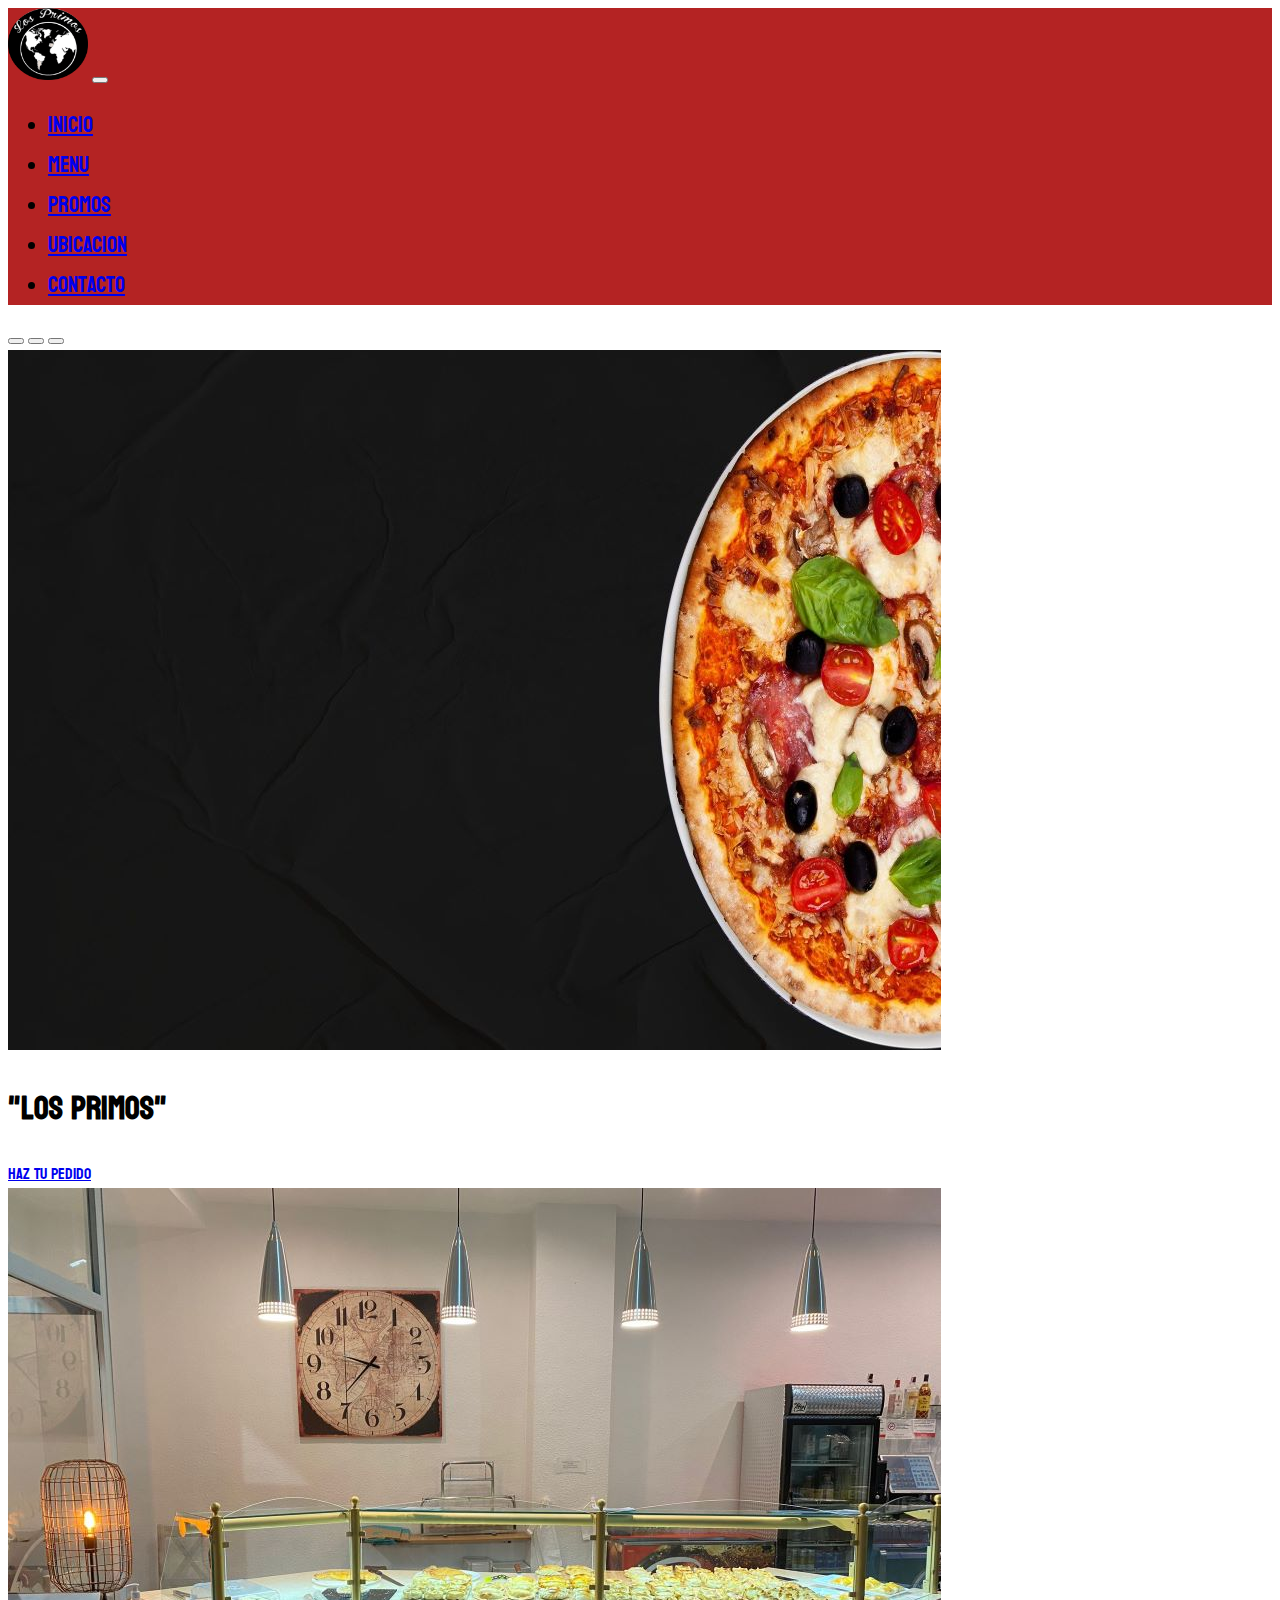
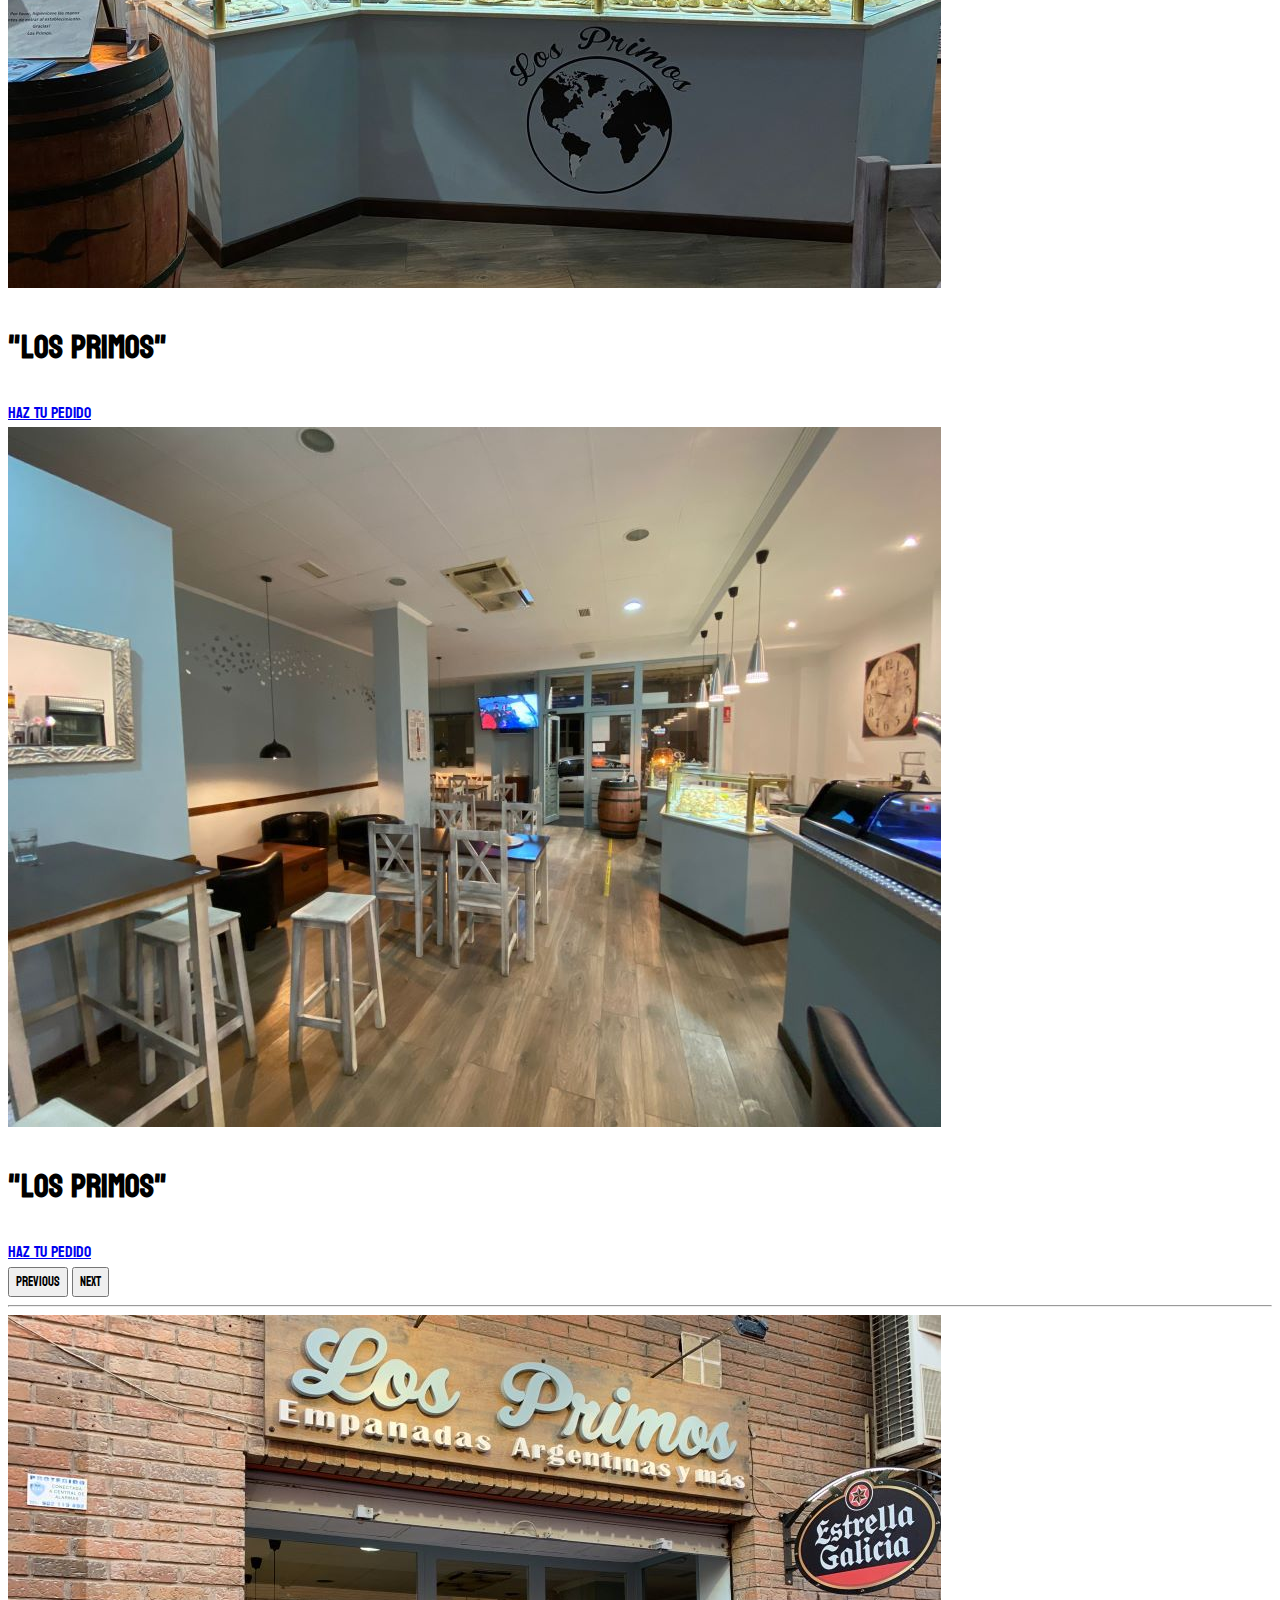
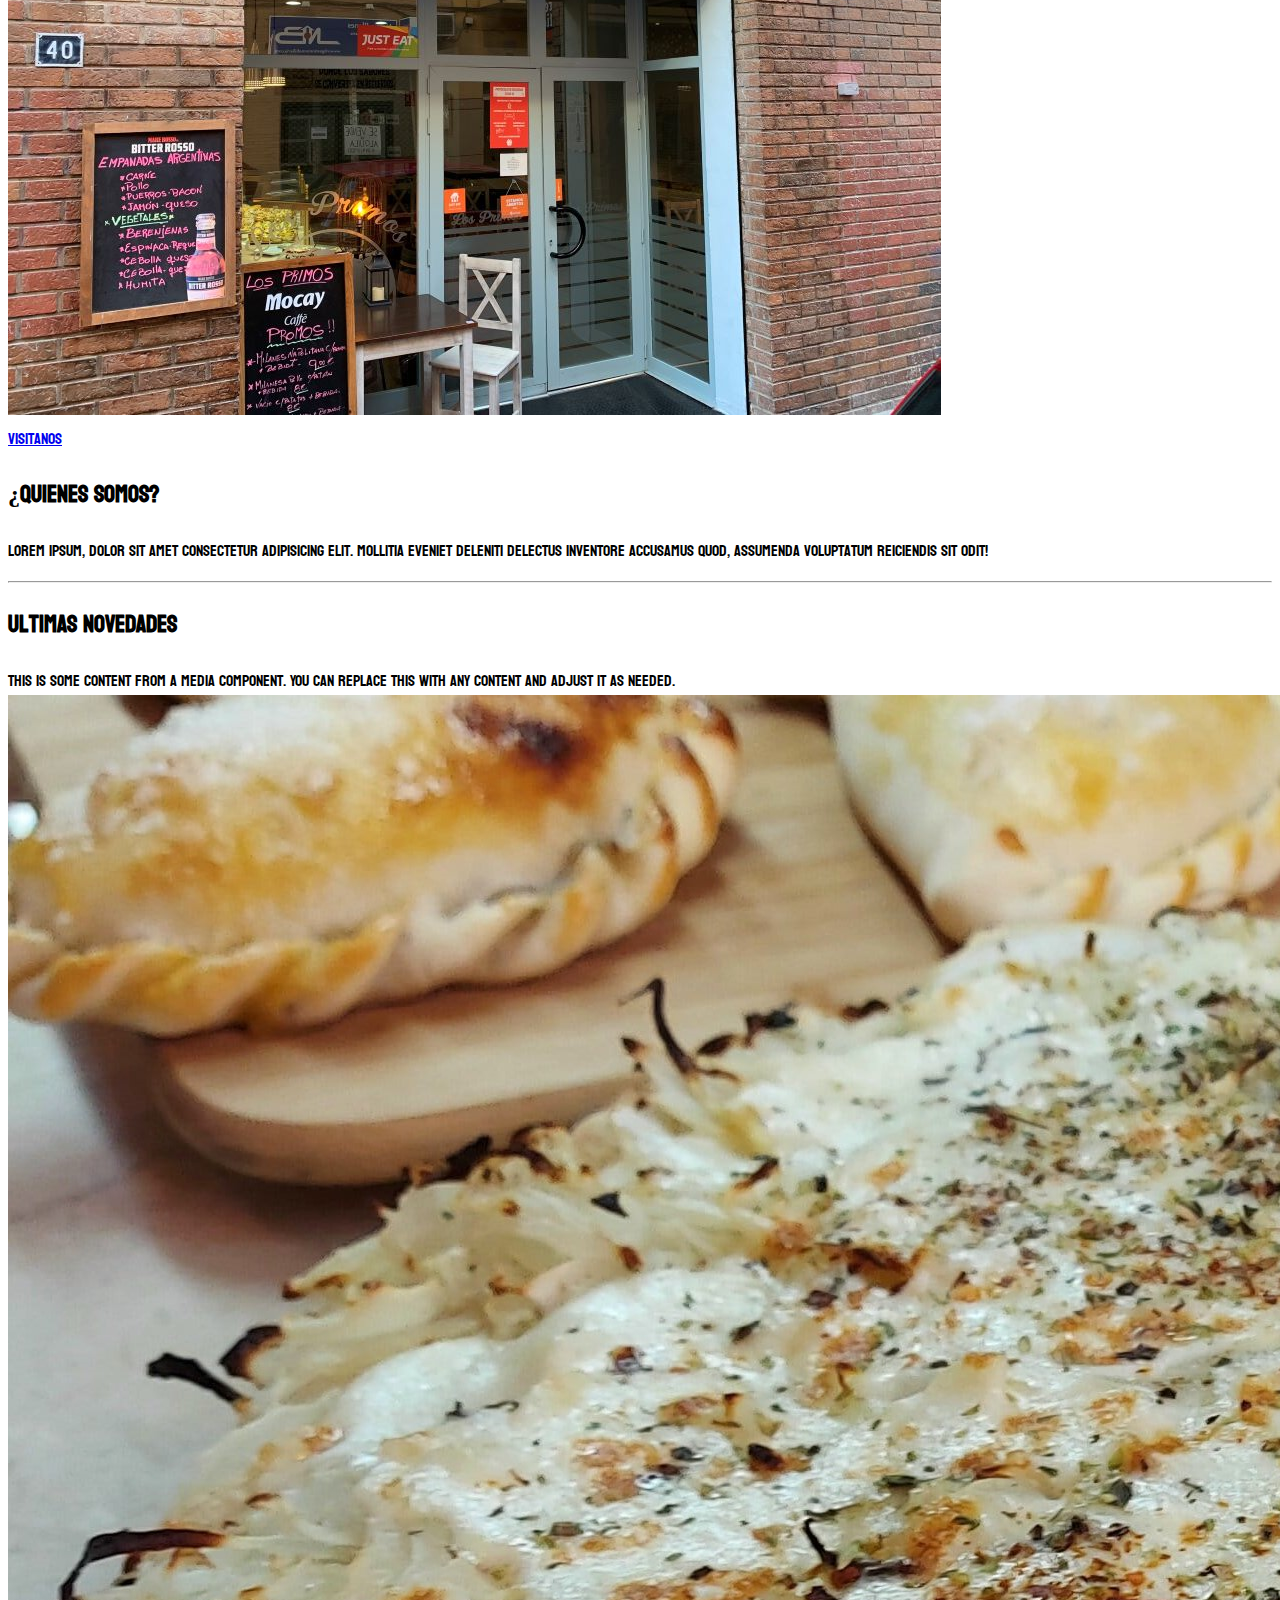
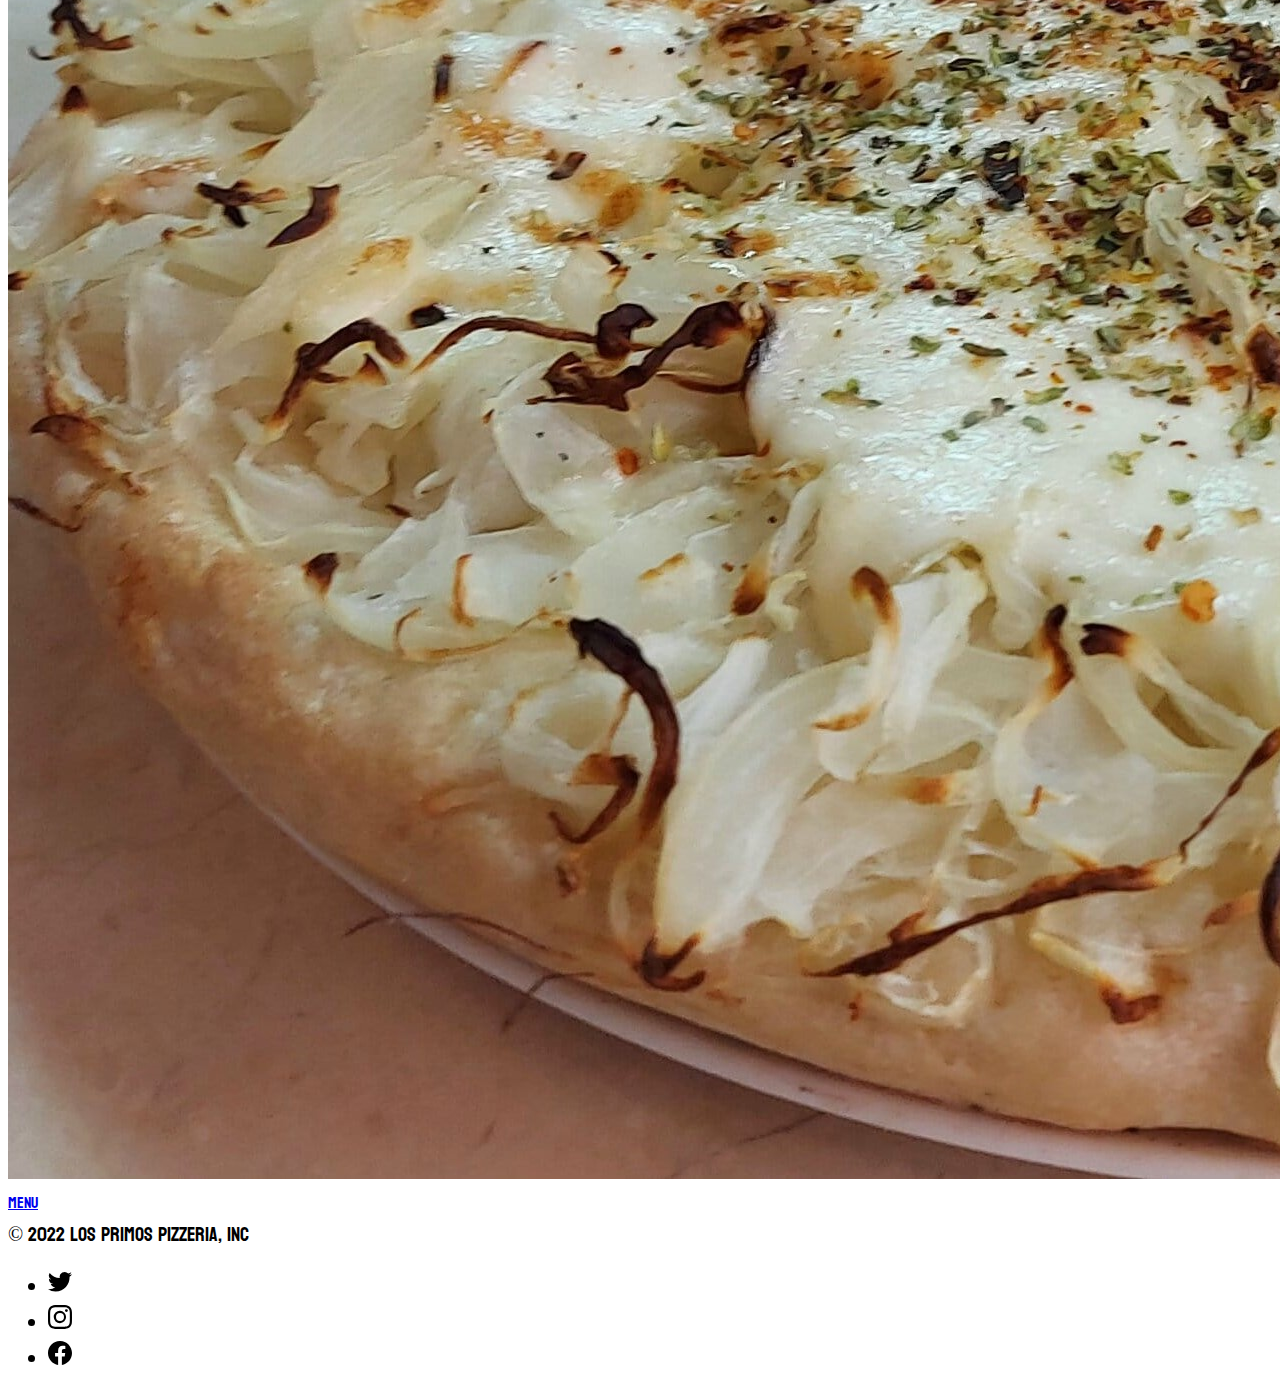
<file: index.html>
<!DOCTYPE html>
<html lang="en">
<head>
    <meta charset="UTF-8">
    <meta http-equiv="X-UA-Compatible" content="IE=edge">
    <meta name="viewport" content="width=device-width, initial-scale=1.0">
    <title>Los Primos</title>
    <link rel="stylesheet" href="./css/estilos.css">
    <link rel="preconnect" href="https://fonts.googleapis.com">
    <link rel="preconnect" href="https://fonts.gstatic.com" crossorigin>
    <link href="https://fonts.googleapis.com/css2?family=Amatic+SC&family=Koulen&family=Lobster&family=Oleo+Script&family=Permanent+Marker&display=swap" rel="stylesheet">
    <link href="https://cdn.jsdelivr.net/npm/bootstrap@5.2.0-beta1/dist/css/bootstrap.min.css" rel="stylesheet" integrity="sha384-0evHe/X+R7YkIZDRvuzKMRqM+OrBnVFBL6DOitfPri4tjfHxaWutUpFmBp4vmVor" crossorigin="anonymous">
    <link rel="icon" href="./img/redondo.png" type="image/x-icon">
</head>
<body>
  <header>
    <nav class="navbar navbar-expand-lg" style="background-color: rgb(180, 35, 35);">
    
        <div class="container-fluid">
            <a class="navbar-brand" href="./index.html"><img src="./img/redondo.png"  alt="logo"></a>
            <button class="navbar-toggler" type="button" data-bs-toggle="collapse" data-bs-target="#navbarSupportedContent" aria-controls="navbarSupportedContent" aria-expanded="false" aria-label="Toggle navigation">
            <span class="navbar-toggler-icon"></span>
            </button>
            <div class="collapse navbar-collapse" id="navbarSupportedContent">
                <ul class="navbar-nav ms-auto mb-2 mb-lg-0 " >
                    <li class="nav-item">
                        <a class="nav-link active" aria-current="page" href="./index.html">Inicio</a>
                    </li>
                    <li class="nav-item">
                        <a class="nav-link active" aria-current="page" href="./pages/menu.html">Menu</a>
                    </li>
                    <li class="nav-item">
                        <a class="nav-link active" aria-current="page" href="./pages/promos.html">Promos</a>
                    </li>
                    <li class="nav-item">
                        <a class="nav-link active" aria-current="page" href="./pages/ubicacion.html">Ubicacion</a>
                    </li>
                    <li class="nav-item">
                        <a class="nav-link active" aria-current="page" href="./pages/contacto.html">Contacto</a>
                    </li>                    
                </ul>                
            </div>
        </div>
    
      </nav>   
    </header> 
    <main>
      <section>
        <div id="carouselExampleCaptions" class="carousel slide" data-bs-ride="false">
            <div class="carousel-indicators">
                <button type="button" data-bs-target="#carouselExampleCaptions" data-bs-slide-to="0" class="active" aria-current="true" aria-label="Slide 1"></button>
                <button type="button" data-bs-target="#carouselExampleCaptions" data-bs-slide-to="1" aria-label="Slide 2"></button>
                <button type="button" data-bs-target="#carouselExampleCaptions" data-bs-slide-to="2" aria-label="Slide 3"></button>
            </div>
          <div class="carousel-inner">
                <div class="carousel-item active">
                    <img src="./img/fotoprincipal.jpg" class="d-block w-100" alt="...">
                  <div class="carousel-caption d-none d-md-block">
                    <h1>"Los Primos"</h1>
                    <div class="contenedor-boton">
                      <a href="./pages/contacto.html" class="btn btn-danger"></button>Haz tu pedido</a>
                    </div>
                  </div>
                </div>
                <div class="carousel-item">
                    <img src="./img/fotoindex.jpg" class="d-block w-100" alt="...">
                  <div class="carousel-caption d-none d-md-block">
                    <h1>"Los Primos"</h1>
                    <div class="contenedor-boton">
                      <a href="./pages/contacto.html" class="btn btn-danger">Haz tu pedido</a>
                    </div>
                  </div>
                </div>
                <div class="carousel-item">
                    <img src="./img/fotoindex2.jpg" class="d-block w-100" alt="...">
                  <div class="carousel-caption d-none d-md-block">
                    <h1>"Los Primos"</h1>
                    <div class="contenedor-boton">
                      <a href="./pages/contacto.html" class="btn btn-danger"></button>Haz tu pedido</a>
                    </div>
                  </div>
                </div>
          </div>
            <button class="carousel-control-prev" type="button" data-bs-target="#carouselExampleCaptions" data-bs-slide="prev">
              <span class="carousel-control-prev-icon" aria-hidden="true"></span>
              <span class="visually-hidden">Previous</span>
            </button>
            <button class="carousel-control-next" type="button" data-bs-target="#carouselExampleCaptions" data-bs-slide="next">
              <span class="carousel-control-next-icon" aria-hidden="true"></span>
              <span class="visually-hidden">Next</span>
            </button>
        </div>
      </div>
    </section>
    <hr class="m-5">
    <section>
      <div class="d-flex align-items-center m-5" >
        <div class="card" style="width: 33rem;">
          <img src="./img/fotoindex1.jpg" class="card-img-top" alt="...">
          <div class="card-body">
            <a href="./pages/ubicacion.html" class="btn btn-danger">Visitanos</a>
          </div>
        </div>
        <div class="flex-grow-1 ms-3">
          <h2>¿Quienes Somos?</h2>
          <p>Lorem ipsum, dolor sit amet consectetur adipisicing elit. Mollitia eveniet deleniti delectus inventore accusamus quod, assumenda voluptatum reiciendis sit odit!</p>
        </div>
      </div>
      <hr class="m-5"> 
      <div class="d-flex align-items-center m-5 ">
        <div class="flex-grow-1 ms-3">
          <h2>Ultimas Novedades</h2>
          This is some content from a media component. You can replace this with any content and adjust it as needed.
        </div>
        <div class="card" style="width: 28rem;">
          <img src="./img/novedades1.jpg" class="card-img-top" alt="...">
          <div class="card-body">
            <a href="./pages/menu.html" class="btn btn-danger">Menu</a>
          </div>       
      </div>
    </section>
        
    </main>

    
    <svg xmlns="http://www.w3.org/2000/svg" style="display: none;" >
      <symbol id="facebook" viewBox="0 0 16 16">
        <path d="M16 8.049c0-4.446-3.582-8.05-8-8.05C3.58 0-.002 3.603-.002 8.05c0 4.017 2.926 7.347 6.75 7.951v-5.625h-2.03V8.05H6.75V6.275c0-2.017 1.195-3.131 3.022-3.131.876 0 1.791.157 1.791.157v1.98h-1.009c-.993 0-1.303.621-1.303 1.258v1.51h2.218l-.354 2.326H9.25V16c3.824-.604 6.75-3.934 6.75-7.951z"/>
      </symbol>
      <symbol id="instagram" viewBox="0 0 16 16">
          <path d="M8 0C5.829 0 5.556.01 4.703.048 3.85.088 3.269.222 2.76.42a3.917 3.917 0 0 0-1.417.923A3.927 3.927 0 0 0 .42 2.76C.222 3.268.087 3.85.048 4.7.01 5.555 0 5.827 0 8.001c0 2.172.01 2.444.048 3.297.04.852.174 1.433.372 1.942.205.526.478.972.923 1.417.444.445.89.719 1.416.923.51.198 1.09.333 1.942.372C5.555 15.99 5.827 16 8 16s2.444-.01 3.298-.048c.851-.04 1.434-.174 1.943-.372a3.916 3.916 0 0 0 1.416-.923c.445-.445.718-.891.923-1.417.197-.509.332-1.09.372-1.942C15.99 10.445 16 10.173 16 8s-.01-2.445-.048-3.299c-.04-.851-.175-1.433-.372-1.941a3.926 3.926 0 0 0-.923-1.417A3.911 3.911 0 0 0 13.24.42c-.51-.198-1.092-.333-1.943-.372C10.443.01 10.172 0 7.998 0h.003zm-.717 1.442h.718c2.136 0 2.389.007 3.232.046.78.035 1.204.166 1.486.275.373.145.64.319.92.599.28.28.453.546.598.92.11.281.24.705.275 1.485.039.843.047 1.096.047 3.231s-.008 2.389-.047 3.232c-.035.78-.166 1.203-.275 1.485a2.47 2.47 0 0 1-.599.919c-.28.28-.546.453-.92.598-.28.11-.704.24-1.485.276-.843.038-1.096.047-3.232.047s-2.39-.009-3.233-.047c-.78-.036-1.203-.166-1.485-.276a2.478 2.478 0 0 1-.92-.598 2.48 2.48 0 0 1-.6-.92c-.109-.281-.24-.705-.275-1.485-.038-.843-.046-1.096-.046-3.233 0-2.136.008-2.388.046-3.231.036-.78.166-1.204.276-1.486.145-.373.319-.64.599-.92.28-.28.546-.453.92-.598.282-.11.705-.24 1.485-.276.738-.034 1.024-.044 2.515-.045v.002zm4.988 1.328a.96.96 0 1 0 0 1.92.96.96 0 0 0 0-1.92zm-4.27 1.122a4.109 4.109 0 1 0 0 8.217 4.109 4.109 0 0 0 0-8.217zm0 1.441a2.667 2.667 0 1 1 0 5.334 2.667 2.667 0 0 1 0-5.334z"/>
      </symbol>
      <symbol id="twitter" viewBox="0 0 16 16">
        <path d="M5.026 15c6.038 0 9.341-5.003 9.341-9.334 0-.14 0-.282-.006-.422A6.685 6.685 0 0 0 16 3.542a6.658 6.658 0 0 1-1.889.518 3.301 3.301 0 0 0 1.447-1.817 6.533 6.533 0 0 1-2.087.793A3.286 3.286 0 0 0 7.875 6.03a9.325 9.325 0 0 1-6.767-3.429 3.289 3.289 0 0 0 1.018 4.382A3.323 3.323 0 0 1 .64 6.575v.045a3.288 3.288 0 0 0 2.632 3.218 3.203 3.203 0 0 1-.865.115 3.23 3.23 0 0 1-.614-.057 3.283 3.283 0 0 0 3.067 2.277A6.588 6.588 0 0 1 .78 13.58a6.32 6.32 0 0 1-.78-.045A9.344 9.344 0 0 0 5.026 15z"/>
      </symbol>
    </svg>
  
    <div class="container-fluid">
      <footer  class="d-flex flex-wrap justify-content-between align-items-center py-3 my-4 border-top colorfooter">
        <div class="col-md-4 d-flex align-items-center">
          <span class="text-muted">&copy; 2022 Los Primos Pizzeria, Inc</span>
        </div>
    
        <ul class="nav col-md-4 justify-content-end list-unstyled d-flex">
          <li class="ms-3"><a class="text-muted" href="http://www.twitter.com"><svg class="bi" width="24" height="24"><use xlink:href="#twitter"/> --></svg></a></li>
          <li class="ms-3"><a class="text-muted" href="http://www.instagram.com"><svg class="bi" width="24" height="24"><use xlink:href="#instagram"/></svg></a></li>
          <li class="ms-3"><a class="text-muted" href="http://wwww.facebook.com"><svg class="bi" width="24" height="24"><use xlink:href="#facebook"/></svg></a></li>
        </ul>
      </footer>
    </div>
</body>
<script src="https://cdn.jsdelivr.net/npm/bootstrap@5.2.0-beta1/dist/js/bootstrap.bundle.min.js" integrity="sha384-pprn3073KE6tl6bjs2QrFaJGz5/SUsLqktiwsUTF55Jfv3qYSDhgCecCxMW52nD2" crossorigin="anonymous"></script>
</html>
</file>
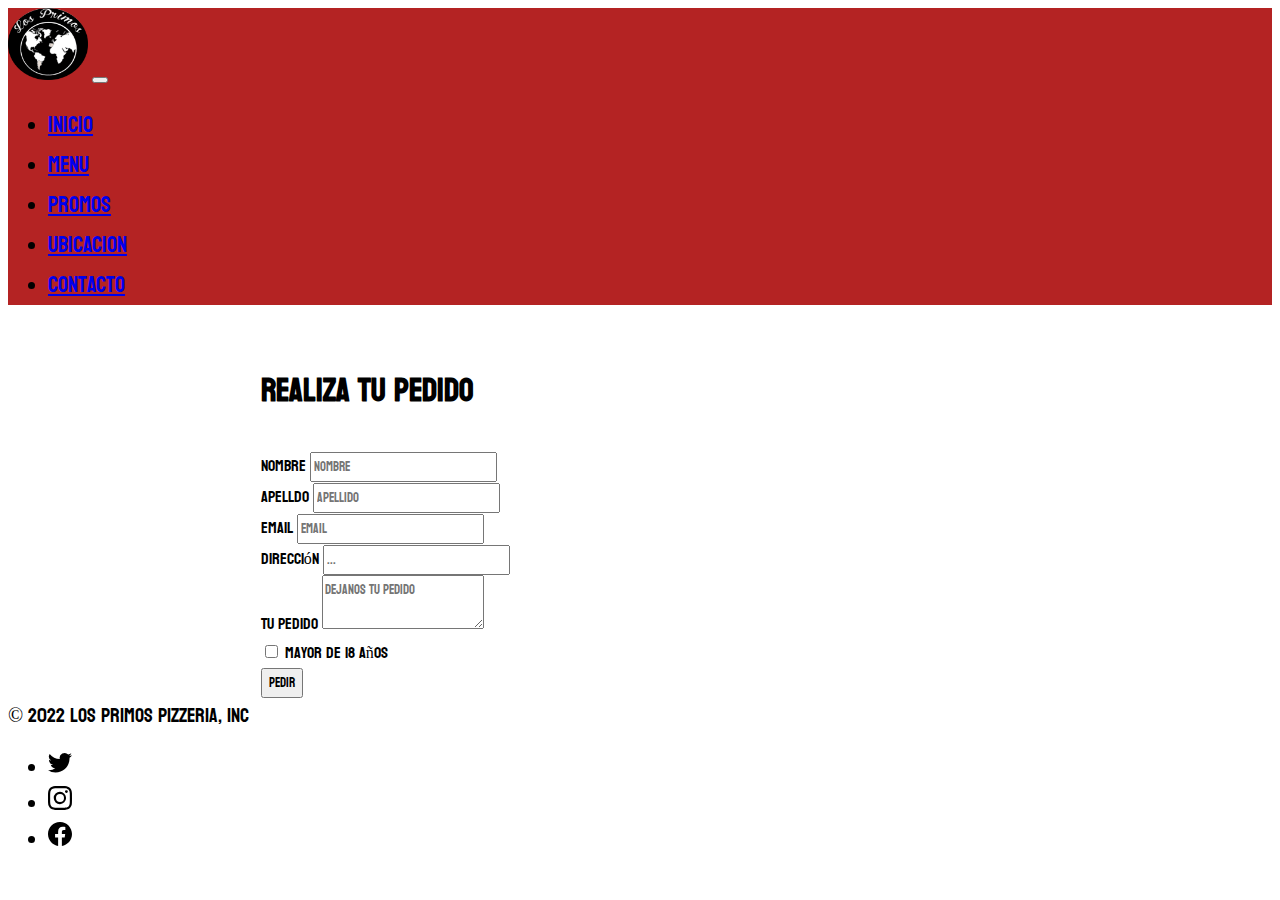
<file: pages/contacto.html>
<!DOCTYPE html>
<html lang="en">
<head>
    <meta charset="UTF-8">
    <meta http-equiv="X-UA-Compatible" content="IE=edge">
    <meta name="viewport" content="width=device-width, initial-scale=1.0">
    <title>Contacto</title>
    <link rel="stylesheet" href="../css/estilos.css">
    <link rel="icon" href="../img/redondo.png" type="image/x-icon">
    <link href="https://fonts.googleapis.com/css2?family=Amatic+SC&family=Koulen&family=Lobster&family=Oleo+Script&family=Permanent+Marker&display=swap" rel="stylesheet">
    <link href="https://cdn.jsdelivr.net/npm/bootstrap@5.2.0-beta1/dist/css/bootstrap.min.css" rel="stylesheet" integrity="sha384-0evHe/X+R7YkIZDRvuzKMRqM+OrBnVFBL6DOitfPri4tjfHxaWutUpFmBp4vmVor" crossorigin="anonymous">
</head>
<body>
    <header>
    <nav class="navbar navbar-expand-lg" style="background-color: rgb(180, 35, 35);">
    
        <div class="container-fluid">
            <a class="navbar-brand" href="../index.html"><img src="../img/redondo.png"  alt="logo"></a>
            <button class="navbar-toggler" type="button" data-bs-toggle="collapse" data-bs-target="#navbarSupportedContent" aria-controls="navbarSupportedContent" aria-expanded="false" aria-label="Toggle navigation">
            <span class="navbar-toggler-icon"></span>
            </button>
            <div class="collapse navbar-collapse" id="navbarSupportedContent">
                <ul class="navbar-nav ms-auto mb-2 mb-lg-0 " >
                    <li class="nav-item">
                        <a class="nav-link active" aria-current="page" href="../index.html">Inicio</a>
                    </li>
                    <li class="nav-item">
                        <a class="nav-link active" aria-current="page" href="./menu.html">Menu</a>
                    </li>
                    <li class="nav-item">
                        <a class="nav-link active" aria-current="page" href="./promos.html">Promos</a>
                    </li>
                    <li class="nav-item">
                        <a class="nav-link active" aria-current="page" href="./ubicacion.html">Ubicacion</a>
                    </li>
                    <li class="nav-item">
                        <a class="nav-link active" aria-current="page" href="./contacto.html">Contacto</a>
                    </li>                    
                </ul>                
            </div>
        </div>
    
      </nav>   
    </header>  
    <main>
        <section class="section-form">
            <div class="formulario">
        <div class="titulo-form">
            <h1>Realiza tu pedido</h1>
        </div>
        <form class="row g-3">
            <div class="col-md-6">
                <label for="inputnombre"class="form-label" >Nombre</label>
                <input type="text" class="form-control" placeholder="Nombre" aria-label="First name">
              </div>
              <div class="col-md-6">
                <label for="inputnombre"class="form-label" >Apelldo</label>
                <input type="text" class="form-control" placeholder="Apellido" aria-label="Last name">
              </div>
            <div class="col-md-12">
              <label for="inputEmail4" class="form-label">Email</label>
              <input type="email" class="form-control" id="inputEmail4" placeholder="Email">
            </div>
            <div class="col-12">
              <label for="inputAddress" class="form-label">Dirección</label>
              <input type="text" class="form-control" id="inputAddress" placeholder="...">
            </div>
            <div class="col-12">
                <label for="inputcomentario" class="form-label">Tu pedido</label>
                <textarea class="form-control" placeholder="Dejanos tu pedido" id="floatingTextarea"></textarea>
                

              </div>
            <div class="col-12">
              <div class="form-check">
                <input class="form-check-input" type="checkbox" id="gridCheck">
                <label class="form-check-label" for="gridCheck">
                  Mayor de 18 años
                </label>
              </div>
            </div>
            <div class="col-12">
              <button type="submit" class="btn btn-primary">Pedir</button>
            </div>
        </div>
          </form>
        </section>
    </main>

    
    <svg xmlns="http://www.w3.org/2000/svg" style="display: none;" >
      <symbol id="facebook" viewBox="0 0 16 16">
        <path d="M16 8.049c0-4.446-3.582-8.05-8-8.05C3.58 0-.002 3.603-.002 8.05c0 4.017 2.926 7.347 6.75 7.951v-5.625h-2.03V8.05H6.75V6.275c0-2.017 1.195-3.131 3.022-3.131.876 0 1.791.157 1.791.157v1.98h-1.009c-.993 0-1.303.621-1.303 1.258v1.51h2.218l-.354 2.326H9.25V16c3.824-.604 6.75-3.934 6.75-7.951z"/>
      </symbol>
      <symbol id="instagram" viewBox="0 0 16 16">
          <path d="M8 0C5.829 0 5.556.01 4.703.048 3.85.088 3.269.222 2.76.42a3.917 3.917 0 0 0-1.417.923A3.927 3.927 0 0 0 .42 2.76C.222 3.268.087 3.85.048 4.7.01 5.555 0 5.827 0 8.001c0 2.172.01 2.444.048 3.297.04.852.174 1.433.372 1.942.205.526.478.972.923 1.417.444.445.89.719 1.416.923.51.198 1.09.333 1.942.372C5.555 15.99 5.827 16 8 16s2.444-.01 3.298-.048c.851-.04 1.434-.174 1.943-.372a3.916 3.916 0 0 0 1.416-.923c.445-.445.718-.891.923-1.417.197-.509.332-1.09.372-1.942C15.99 10.445 16 10.173 16 8s-.01-2.445-.048-3.299c-.04-.851-.175-1.433-.372-1.941a3.926 3.926 0 0 0-.923-1.417A3.911 3.911 0 0 0 13.24.42c-.51-.198-1.092-.333-1.943-.372C10.443.01 10.172 0 7.998 0h.003zm-.717 1.442h.718c2.136 0 2.389.007 3.232.046.78.035 1.204.166 1.486.275.373.145.64.319.92.599.28.28.453.546.598.92.11.281.24.705.275 1.485.039.843.047 1.096.047 3.231s-.008 2.389-.047 3.232c-.035.78-.166 1.203-.275 1.485a2.47 2.47 0 0 1-.599.919c-.28.28-.546.453-.92.598-.28.11-.704.24-1.485.276-.843.038-1.096.047-3.232.047s-2.39-.009-3.233-.047c-.78-.036-1.203-.166-1.485-.276a2.478 2.478 0 0 1-.92-.598 2.48 2.48 0 0 1-.6-.92c-.109-.281-.24-.705-.275-1.485-.038-.843-.046-1.096-.046-3.233 0-2.136.008-2.388.046-3.231.036-.78.166-1.204.276-1.486.145-.373.319-.64.599-.92.28-.28.546-.453.92-.598.282-.11.705-.24 1.485-.276.738-.034 1.024-.044 2.515-.045v.002zm4.988 1.328a.96.96 0 1 0 0 1.92.96.96 0 0 0 0-1.92zm-4.27 1.122a4.109 4.109 0 1 0 0 8.217 4.109 4.109 0 0 0 0-8.217zm0 1.441a2.667 2.667 0 1 1 0 5.334 2.667 2.667 0 0 1 0-5.334z"/>
      </symbol>
      <symbol id="twitter" viewBox="0 0 16 16">
        <path d="M5.026 15c6.038 0 9.341-5.003 9.341-9.334 0-.14 0-.282-.006-.422A6.685 6.685 0 0 0 16 3.542a6.658 6.658 0 0 1-1.889.518 3.301 3.301 0 0 0 1.447-1.817 6.533 6.533 0 0 1-2.087.793A3.286 3.286 0 0 0 7.875 6.03a9.325 9.325 0 0 1-6.767-3.429 3.289 3.289 0 0 0 1.018 4.382A3.323 3.323 0 0 1 .64 6.575v.045a3.288 3.288 0 0 0 2.632 3.218 3.203 3.203 0 0 1-.865.115 3.23 3.23 0 0 1-.614-.057 3.283 3.283 0 0 0 3.067 2.277A6.588 6.588 0 0 1 .78 13.58a6.32 6.32 0 0 1-.78-.045A9.344 9.344 0 0 0 5.026 15z"/>
      </symbol>
    </svg>
  
    <div class="container-fluid">
      <footer class="d-flex flex-wrap justify-content-between align-items-center py-3 my-4 border-top colorfooter">
        <div class="col-md-4 d-flex align-items-center">
          <span class="text-muted">&copy; 2022 Los Primos Pizzeria, Inc</span>
        </div>
    
        <ul class="nav col-md-4 justify-content-end list-unstyled d-flex">
          <li class="ms-3"><a class="text-muted" href="http://www.twitter.com"><svg class="bi" width="24" height="24"><use xlink:href="#twitter"/> --></svg></a></li>
          <li class="ms-3"><a class="text-muted" href="http://www.instagram.com"><svg class="bi" width="24" height="24"><use xlink:href="#instagram"/></svg></a></li>
          <li class="ms-3"><a class="text-muted" href="http://wwww.facebook.com"><svg class="bi" width="24" height="24"><use xlink:href="#facebook"/></svg></a></li>
        </ul>
      </footer>
    </div> 
</body>  
<script src="https://cdn.jsdelivr.net/npm/bootstrap@5.2.0-beta1/dist/js/bootstrap.bundle.min.js" integrity="sha384-pprn3073KE6tl6bjs2QrFaJGz5/SUsLqktiwsUTF55Jfv3qYSDhgCecCxMW52nD2" crossorigin="anonymous"></script>
</html>
</file>
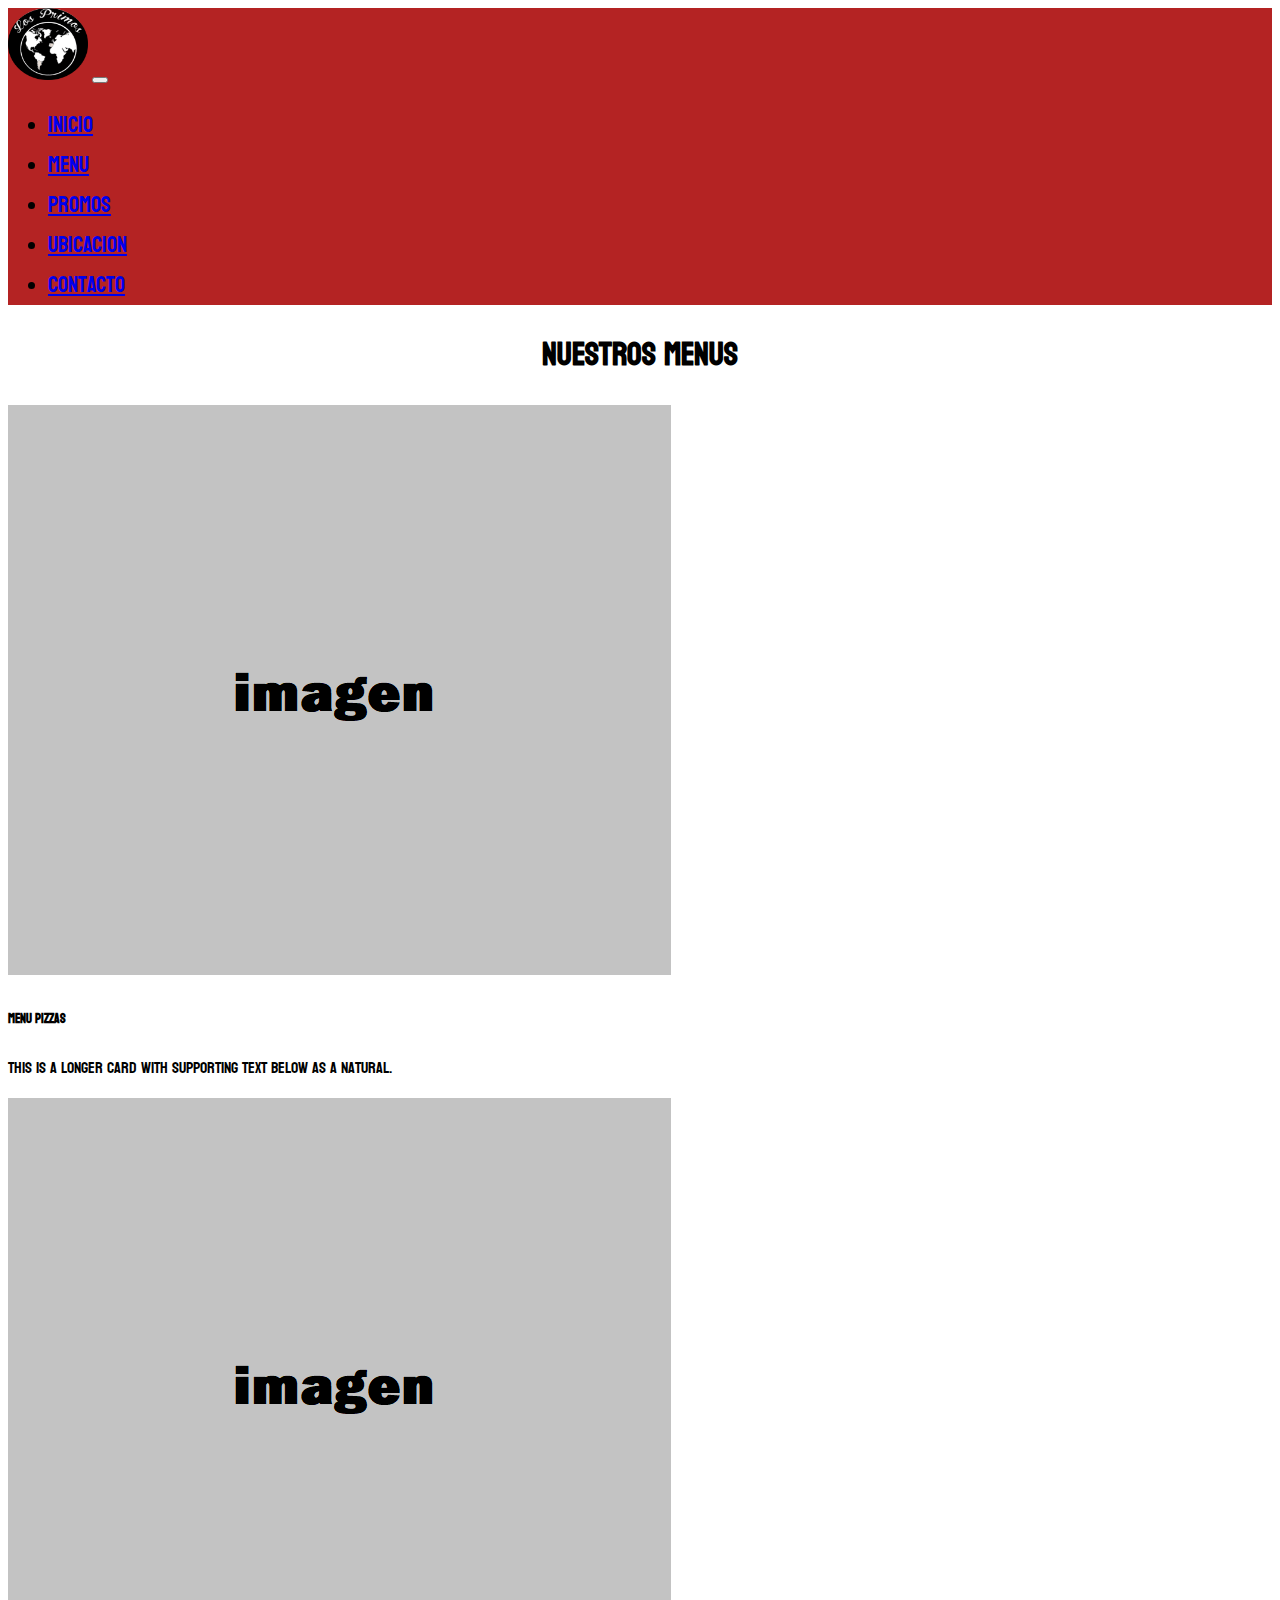
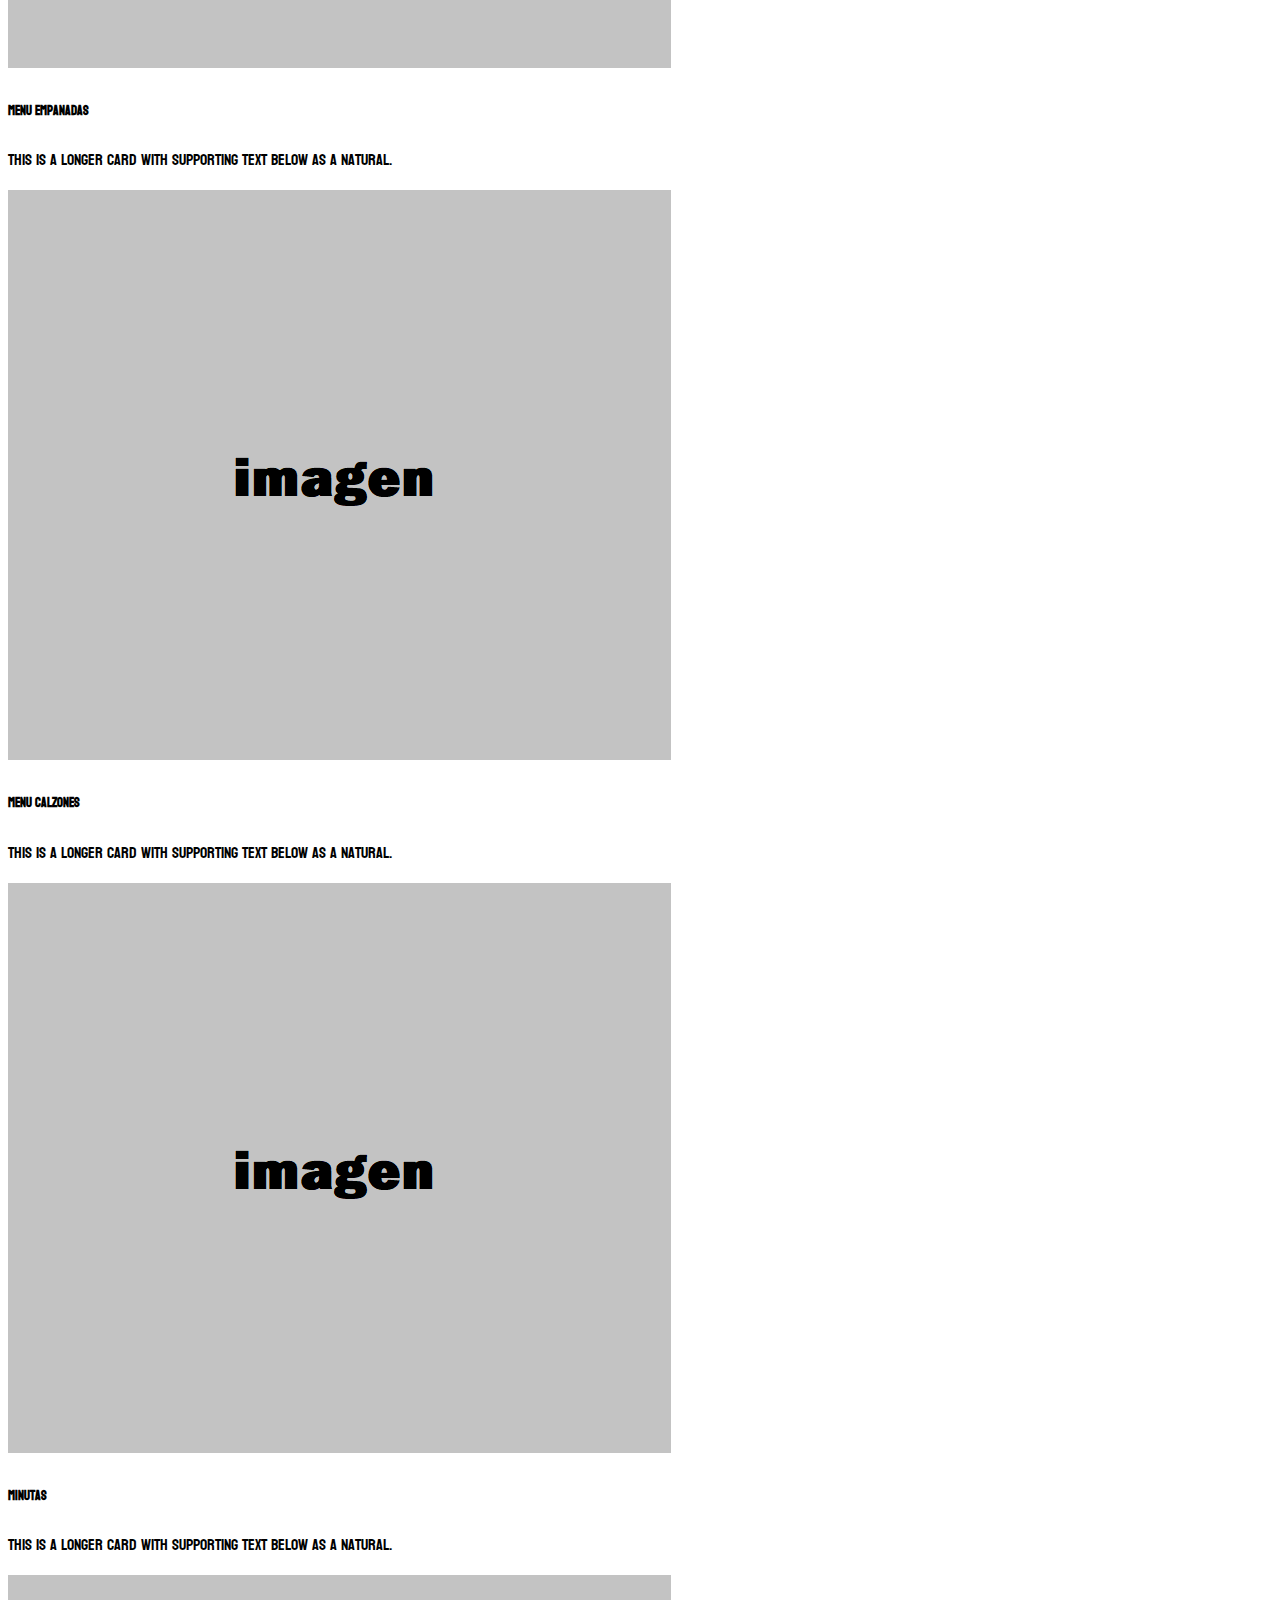
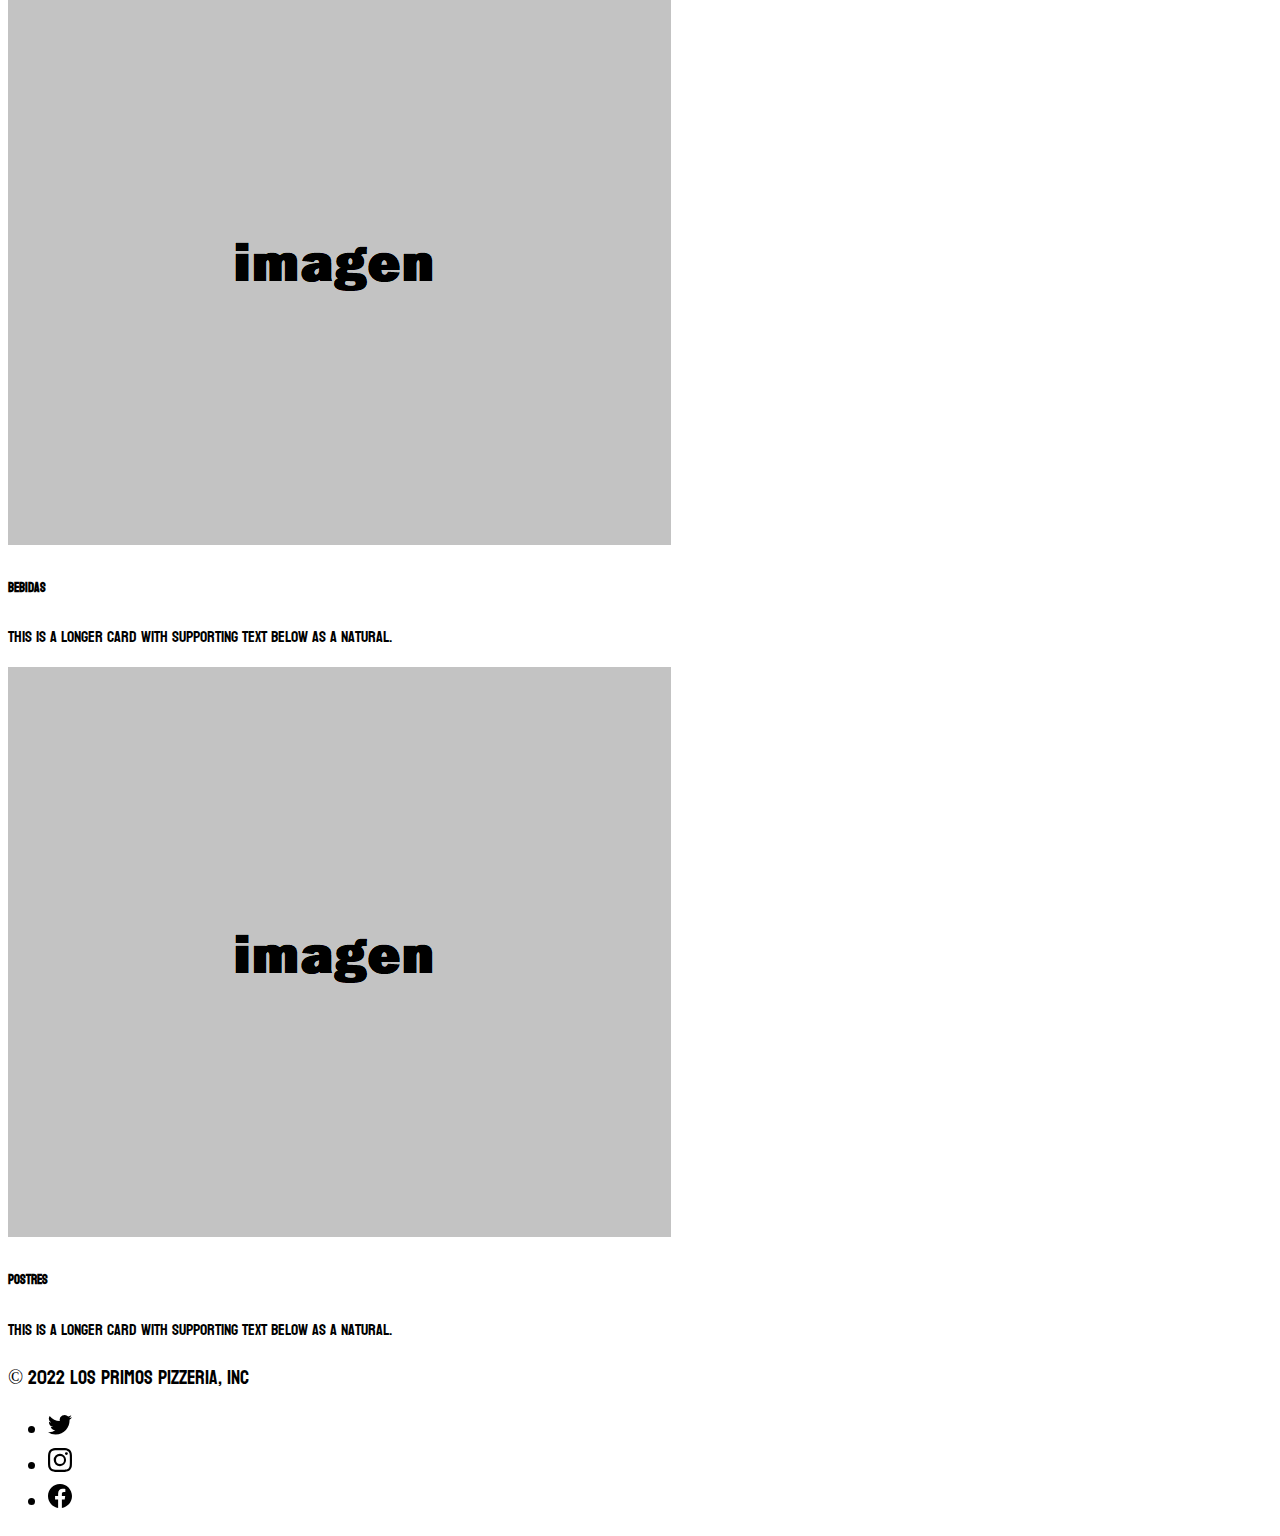
<file: pages/menu.html>
<!DOCTYPE html>
<html lang="en">
<head>
    <meta charset="UTF-8">
    <meta http-equiv="X-UA-Compatible" content="IE=edge">
    <meta name="viewport" content="width=device-width, initial-scale=1.0">
    <title>Menu</title>
    <link rel="stylesheet" href="../css/estilos.css">
    <link rel="icon" href="../img/redondo.png" type="image/x-icon">
    <link href="https://fonts.googleapis.com/css2?family=Amatic+SC&family=Koulen&family=Lobster&family=Oleo+Script&family=Permanent+Marker&display=swap" rel="stylesheet">
    <link href="https://cdn.jsdelivr.net/npm/bootstrap@5.2.0-beta1/dist/css/bootstrap.min.css" rel="stylesheet" integrity="sha384-0evHe/X+R7YkIZDRvuzKMRqM+OrBnVFBL6DOitfPri4tjfHxaWutUpFmBp4vmVor" crossorigin="anonymous">
</head>
<body>
    <header>
        <nav class="navbar navbar-expand-lg" style="background-color: rgb(180, 35, 35);">    
            <div class="container-fluid">
                <a class="navbar-brand" href="./index.html"><img src="../img/redondo.png"  alt="logo"></a>
                <button class="navbar-toggler" type="button" data-bs-toggle="collapse" data-bs-target="#navbarSupportedContent" aria-controls="navbarSupportedContent" aria-expanded="false" aria-label="Toggle navigation">
                <span class="navbar-toggler-icon"></span>
                </button>
            <div class="collapse navbar-collapse" id="navbarSupportedContent">
                <ul class="navbar-nav ms-auto mb-2 mb-lg-0 " >
                    <li class="nav-item">
                        <a class="nav-link active" aria-current="page" href="../index.html">Inicio</a>
                    </li>
                    <li class="nav-item">
                        <a class="nav-link active" aria-current="page" href="./menu.html">Menu</a>
                    </li>
                    <li class="nav-item">
                        <a class="nav-link active" aria-current="page" href="./promos.html">Promos</a>
                    </li>
                    <li class="nav-item">
                        <a class="nav-link active" aria-current="page" href="./ubicacion.html">Ubicacion</a>
                    </li>
                    <li class="nav-item">
                        <a class="nav-link active" aria-current="page" href="./contacto.html">Contacto</a>
                    </li>                    
                </ul>                
            </div>
            </div>
        </nav>   
    </header>  
    <main>
    <section class="container mt-5">
        <div class="titulo-menu" style="text-align:center;">
            <h1>Nuestros Menus</h1>
        </div>
        <div class="row row-cols-1 row-cols-md-3 g-4 mt-5">
            <div class="col">
                <div class="card text-bg-danger mb-3">
                    <img src="../img/imagen.png" class="card-img-top" alt="...">
                    <div class="card-body">
                        <h5 class="card-title">Menu Pizzas</h5>
                        <p class="card-text">This is a longer card with supporting text below as a natural.</p>
                    </div>
                </div>
            </div>
            <div class="col">
                <div class="card text-bg-danger mb-3">
                    <img src="../img/imagen.png" class="card-img-top" alt="...">
                    <div class="card-body">
                        <h5 class="card-title">Menu empanadas</h5>
                        <p class="card-text">This is a longer card with supporting text below as a natural.</p>
                    </div>
                </div>
            </div>
            <div class="col">
                <div class="card text-bg-danger mb-3">
                    <img src="../img/imagen.png" class="card-img-top" alt="...">
                    <div class="card-body">
                        <h5 class="card-title">Menu Calzones</h5>
                        <p class="card-text">This is a longer card with supporting text below as a natural.</p>
                    </div>
                </div>
            </div>
            <div class="col">
                <div class="card text-bg-danger mb-3">
                    <img src="../img/imagen.png" class="card-img-top" alt="...">
                    <div class="card-body">
                        <h5 class="card-title">Minutas</h5>
                        <p class="card-text">This is a longer card with supporting text below as a natural.</p>
                    </div>
                </div>
            </div>
            <div class="col">
                <div class="card text-bg-danger mb-3">
                    <img src="../img/imagen.png" class="card-img-top" alt="...">
                    <div class="card-body">
                        <h5 class="card-title">Bebidas</h5>
                        <p class="card-text">This is a longer card with supporting text below as a natural.</p>
                    </div>
                </div>
            </div>
            <div class="col">
                <div class="card text-bg-danger mb-3">
                    <img src="../img/imagen.png" class="card-img-top" alt="...">
                    <div class="card-body">
                        <h5 class="card-title">Postres</h5>
                        <p class="card-text">This is a longer card with supporting text below as a natural.</p>
                    </div>
                </div>
            </div>
        </div>
    </section>
    </main>
    
    
    <svg xmlns="http://www.w3.org/2000/svg" style="display: none;" >
        <symbol id="facebook" viewBox="0 0 16 16">
        <path d="M16 8.049c0-4.446-3.582-8.05-8-8.05C3.58 0-.002 3.603-.002 8.05c0 4.017 2.926 7.347 6.75 7.951v-5.625h-2.03V8.05H6.75V6.275c0-2.017 1.195-3.131 3.022-3.131.876 0 1.791.157 1.791.157v1.98h-1.009c-.993 0-1.303.621-1.303 1.258v1.51h2.218l-.354 2.326H9.25V16c3.824-.604 6.75-3.934 6.75-7.951z"/>
        </symbol>
        <symbol id="instagram" viewBox="0 0 16 16">
        <path d="M8 0C5.829 0 5.556.01 4.703.048 3.85.088 3.269.222 2.76.42a3.917 3.917 0 0 0-1.417.923A3.927 3.927 0 0 0 .42 2.76C.222 3.268.087 3.85.048 4.7.01 5.555 0 5.827 0 8.001c0 2.172.01 2.444.048 3.297.04.852.174 1.433.372 1.942.205.526.478.972.923 1.417.444.445.89.719 1.416.923.51.198 1.09.333 1.942.372C5.555 15.99 5.827 16 8 16s2.444-.01 3.298-.048c.851-.04 1.434-.174 1.943-.372a3.916 3.916 0 0 0 1.416-.923c.445-.445.718-.891.923-1.417.197-.509.332-1.09.372-1.942C15.99 10.445 16 10.173 16 8s-.01-2.445-.048-3.299c-.04-.851-.175-1.433-.372-1.941a3.926 3.926 0 0 0-.923-1.417A3.911 3.911 0 0 0 13.24.42c-.51-.198-1.092-.333-1.943-.372C10.443.01 10.172 0 7.998 0h.003zm-.717 1.442h.718c2.136 0 2.389.007 3.232.046.78.035 1.204.166 1.486.275.373.145.64.319.92.599.28.28.453.546.598.92.11.281.24.705.275 1.485.039.843.047 1.096.047 3.231s-.008 2.389-.047 3.232c-.035.78-.166 1.203-.275 1.485a2.47 2.47 0 0 1-.599.919c-.28.28-.546.453-.92.598-.28.11-.704.24-1.485.276-.843.038-1.096.047-3.232.047s-2.39-.009-3.233-.047c-.78-.036-1.203-.166-1.485-.276a2.478 2.478 0 0 1-.92-.598 2.48 2.48 0 0 1-.6-.92c-.109-.281-.24-.705-.275-1.485-.038-.843-.046-1.096-.046-3.233 0-2.136.008-2.388.046-3.231.036-.78.166-1.204.276-1.486.145-.373.319-.64.599-.92.28-.28.546-.453.92-.598.282-.11.705-.24 1.485-.276.738-.034 1.024-.044 2.515-.045v.002zm4.988 1.328a.96.96 0 1 0 0 1.92.96.96 0 0 0 0-1.92zm-4.27 1.122a4.109 4.109 0 1 0 0 8.217 4.109 4.109 0 0 0 0-8.217zm0 1.441a2.667 2.667 0 1 1 0 5.334 2.667 2.667 0 0 1 0-5.334z"/>
        </symbol>
        <symbol id="twitter" viewBox="0 0 16 16">
        <path d="M5.026 15c6.038 0 9.341-5.003 9.341-9.334 0-.14 0-.282-.006-.422A6.685 6.685 0 0 0 16 3.542a6.658 6.658 0 0 1-1.889.518 3.301 3.301 0 0 0 1.447-1.817 6.533 6.533 0 0 1-2.087.793A3.286 3.286 0 0 0 7.875 6.03a9.325 9.325 0 0 1-6.767-3.429 3.289 3.289 0 0 0 1.018 4.382A3.323 3.323 0 0 1 .64 6.575v.045a3.288 3.288 0 0 0 2.632 3.218 3.203 3.203 0 0 1-.865.115 3.23 3.23 0 0 1-.614-.057 3.283 3.283 0 0 0 3.067 2.277A6.588 6.588 0 0 1 .78 13.58a6.32 6.32 0 0 1-.78-.045A9.344 9.344 0 0 0 5.026 15z"/>
        </symbol>
    </svg>

    <div class="container-fluid">
        <footer class="d-flex flex-wrap justify-content-between align-items-center py-3 my-4 border-top colorfooter">
            <div class="col-md-4 d-flex align-items-center">
            <span class="text-muted">&copy; 2022 Los Primos Pizzeria, Inc</span>
    </div>
        <ul class="nav col-md-4 justify-content-end list-unstyled d-flex">
            <li class="ms-3"><a class="text-muted" href="http://www.twitter.com"><svg class="bi" width="24" height="24"><use xlink:href="#twitter"/> --></svg></a></li>
            <li class="ms-3"><a class="text-muted" href="http://www.instagram.com"><svg class="bi" width="24" height="24"><use xlink:href="#instagram"/></svg></a></li>
            <li class="ms-3"><a class="text-muted" href="http://wwww.facebook.com"><svg class="bi" width="24" height="24"><use xlink:href="#facebook"/></svg></a></li>
        </ul>
        </footer>
    </div> 
</body>  
<script src="https://cdn.jsdelivr.net/npm/bootstrap@5.2.0-beta1/dist/js/bootstrap.bundle.min.js" integrity="sha384-pprn3073KE6tl6bjs2QrFaJGz5/SUsLqktiwsUTF55Jfv3qYSDhgCecCxMW52nD2" crossorigin="anonymous"></script>
</html>
</file>
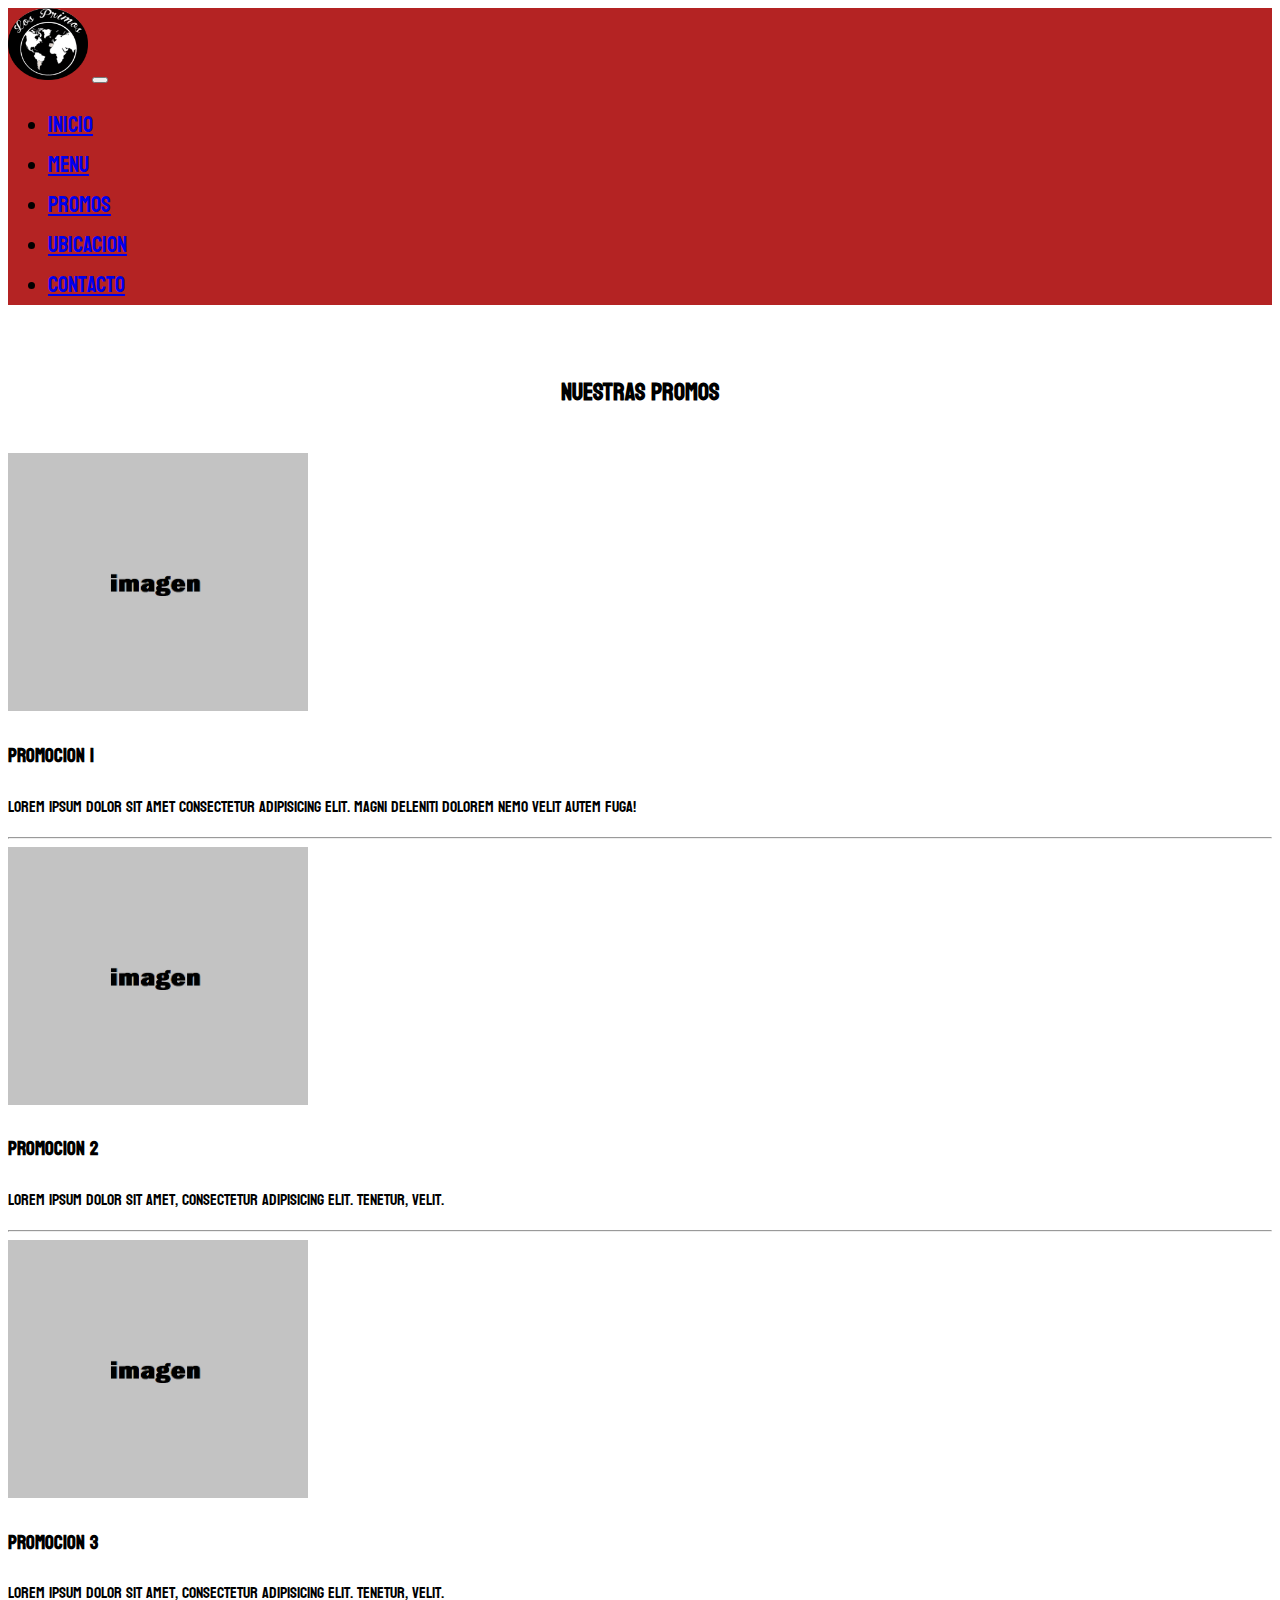
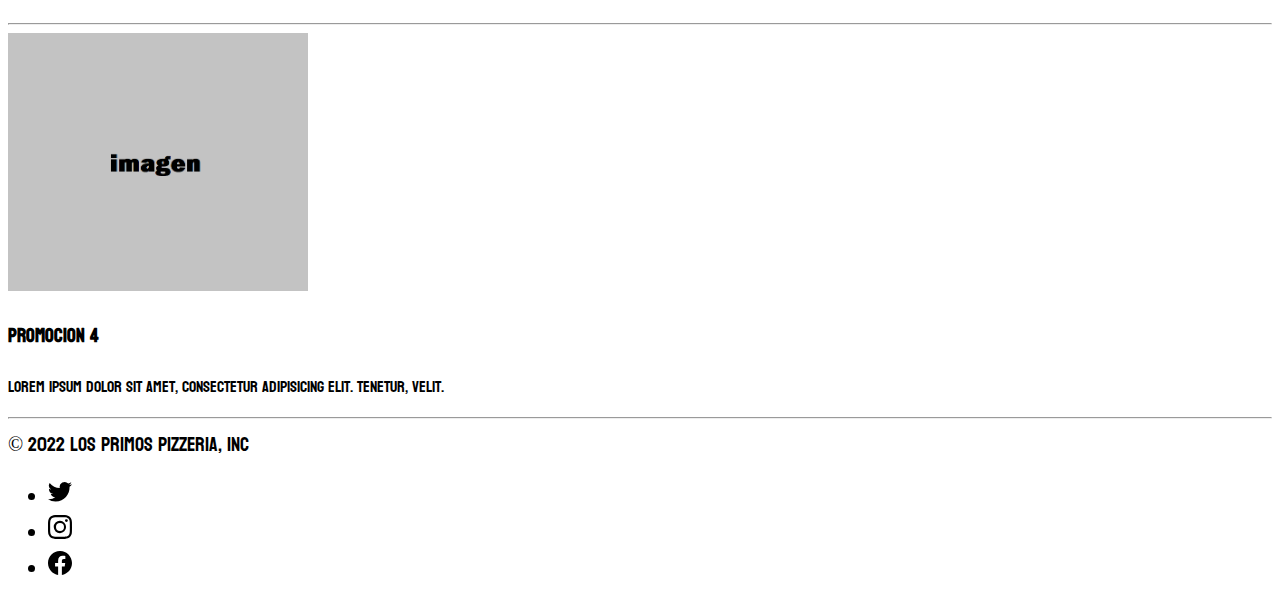
<file: pages/promos.html>
<!DOCTYPE html>
<html lang="en">
<head>
    <meta charset="UTF-8">
    <meta http-equiv="X-UA-Compatible" content="IE=edge">
    <meta name="viewport" content="width=device-width, initial-scale=1.0">
    <title>Promos</title>
    <link rel="stylesheet" href="../css/estilos.css">
    <link rel="icon" href="../img/redondo.png" type="image/x-icon">
    <link href="https://fonts.googleapis.com/css2?family=Amatic+SC&family=Koulen&family=Lobster&family=Oleo+Script&family=Permanent+Marker&display=swap" rel="stylesheet">
    <link href="https://cdn.jsdelivr.net/npm/bootstrap@5.2.0-beta1/dist/css/bootstrap.min.css" rel="stylesheet" integrity="sha384-0evHe/X+R7YkIZDRvuzKMRqM+OrBnVFBL6DOitfPri4tjfHxaWutUpFmBp4vmVor" crossorigin="anonymous">
</head>
<body>
    <header>
        <nav class="navbar navbar-expand-lg" style="background-color: rgb(180, 35, 35);">    
            <div class="container-fluid">
                <a class="navbar-brand" href="../index.html"><img src="../img/redondo.png"  alt="logo"></a>
                <button class="navbar-toggler" type="button" data-bs-toggle="collapse" data-bs-target="#navbarSupportedContent" aria-controls="navbarSupportedContent" aria-expanded="false" aria-label="Toggle navigation">
                <span class="navbar-toggler-icon"></span>
                </button>
            <div class="collapse navbar-collapse" id="navbarSupportedContent">
                <ul class="navbar-nav ms-auto mb-2 mb-lg-0 " >
                    <li class="nav-item">
                        <a class="nav-link active" aria-current="page" href="../index.html">Inicio</a>
                    </li>
                    <li class="nav-item">
                        <a class="nav-link active" aria-current="page" href="./menu.html">Menu</a>
                    </li>
                    <li class="nav-item">
                        <a class="nav-link active" aria-current="page" href="./promos.html">Promos</a>
                    </li>
                    <li class="nav-item">
                        <a class="nav-link active" aria-current="page" href="./ubicacion.html">Ubicacion</a>
                    </li>
                    <li class="nav-item">
                        <a class="nav-link active" aria-current="page" href="./contacto.html">Contacto</a>
                    </li>                    
                </ul>                
            </div>
            </div>
        </nav>   
    </header>  
    <main>
    <section class="container m-20">
        <div class="titulo-promos">
            <h2>Nuestras Promos</h2>
        </div>
        <div class="d-flex align-items-center">
            <div class="flex-shrink-0">
                <img src="../img/imagen.png" width="300" alt="...">
            </div>
            <div class="flex-grow-1 ms-3">
                <h3>Promocion 1</h3>
                <p>Lorem ipsum dolor sit amet consectetur adipisicing elit. Magni deleniti dolorem nemo velit autem fuga!</p>
            </div>
        </div>
        <hr>
        <div class="d-flex align-items-center">
            <div class="flex-shrink-0">
                <img src="../img/imagen.png" width="300" alt="...">
            </div>
            <div class="flex-grow-1 ms-3">
                <h3>Promocion 2</h3>
                <p>Lorem ipsum dolor sit amet, consectetur adipisicing elit. Tenetur, velit.</p>
            </div>
        </div>
        <hr>
        <div class="d-flex align-items-center">
            <div class="flex-shrink-0">
                <img src="../img/imagen.png" class="img-fluid" width="300" alt="...">
            </div>
            <div class="flex-grow-1 ms-3">
                <h3>Promocion 3</h3>
                <p>Lorem ipsum dolor sit amet, consectetur adipisicing elit. Tenetur, velit.</p>
            </div>
        </div>
        <hr>
        <div class="d-flex align-items-center">
            <div class="flex-shrink-0">
                <img src="../img/imagen.png" class="img-fluid" width="300" alt="...">
            </div>
            <div class="flex-grow-1 ms-3">
                <h3>Promocion 4</h3>
                <p>Lorem ipsum dolor sit amet, consectetur adipisicing elit. Tenetur, velit.</p>
            </div>
        </div>
        <hr>
        
    </section>
    </main>
    
    
    <svg xmlns="http://www.w3.org/2000/svg" style="display: none;" >
        <symbol id="facebook" viewBox="0 0 16 16">
        <path d="M16 8.049c0-4.446-3.582-8.05-8-8.05C3.58 0-.002 3.603-.002 8.05c0 4.017 2.926 7.347 6.75 7.951v-5.625h-2.03V8.05H6.75V6.275c0-2.017 1.195-3.131 3.022-3.131.876 0 1.791.157 1.791.157v1.98h-1.009c-.993 0-1.303.621-1.303 1.258v1.51h2.218l-.354 2.326H9.25V16c3.824-.604 6.75-3.934 6.75-7.951z"/>
        </symbol>
        <symbol id="instagram" viewBox="0 0 16 16">
        <path d="M8 0C5.829 0 5.556.01 4.703.048 3.85.088 3.269.222 2.76.42a3.917 3.917 0 0 0-1.417.923A3.927 3.927 0 0 0 .42 2.76C.222 3.268.087 3.85.048 4.7.01 5.555 0 5.827 0 8.001c0 2.172.01 2.444.048 3.297.04.852.174 1.433.372 1.942.205.526.478.972.923 1.417.444.445.89.719 1.416.923.51.198 1.09.333 1.942.372C5.555 15.99 5.827 16 8 16s2.444-.01 3.298-.048c.851-.04 1.434-.174 1.943-.372a3.916 3.916 0 0 0 1.416-.923c.445-.445.718-.891.923-1.417.197-.509.332-1.09.372-1.942C15.99 10.445 16 10.173 16 8s-.01-2.445-.048-3.299c-.04-.851-.175-1.433-.372-1.941a3.926 3.926 0 0 0-.923-1.417A3.911 3.911 0 0 0 13.24.42c-.51-.198-1.092-.333-1.943-.372C10.443.01 10.172 0 7.998 0h.003zm-.717 1.442h.718c2.136 0 2.389.007 3.232.046.78.035 1.204.166 1.486.275.373.145.64.319.92.599.28.28.453.546.598.92.11.281.24.705.275 1.485.039.843.047 1.096.047 3.231s-.008 2.389-.047 3.232c-.035.78-.166 1.203-.275 1.485a2.47 2.47 0 0 1-.599.919c-.28.28-.546.453-.92.598-.28.11-.704.24-1.485.276-.843.038-1.096.047-3.232.047s-2.39-.009-3.233-.047c-.78-.036-1.203-.166-1.485-.276a2.478 2.478 0 0 1-.92-.598 2.48 2.48 0 0 1-.6-.92c-.109-.281-.24-.705-.275-1.485-.038-.843-.046-1.096-.046-3.233 0-2.136.008-2.388.046-3.231.036-.78.166-1.204.276-1.486.145-.373.319-.64.599-.92.28-.28.546-.453.92-.598.282-.11.705-.24 1.485-.276.738-.034 1.024-.044 2.515-.045v.002zm4.988 1.328a.96.96 0 1 0 0 1.92.96.96 0 0 0 0-1.92zm-4.27 1.122a4.109 4.109 0 1 0 0 8.217 4.109 4.109 0 0 0 0-8.217zm0 1.441a2.667 2.667 0 1 1 0 5.334 2.667 2.667 0 0 1 0-5.334z"/>
        </symbol>
        <symbol id="twitter" viewBox="0 0 16 16">
        <path d="M5.026 15c6.038 0 9.341-5.003 9.341-9.334 0-.14 0-.282-.006-.422A6.685 6.685 0 0 0 16 3.542a6.658 6.658 0 0 1-1.889.518 3.301 3.301 0 0 0 1.447-1.817 6.533 6.533 0 0 1-2.087.793A3.286 3.286 0 0 0 7.875 6.03a9.325 9.325 0 0 1-6.767-3.429 3.289 3.289 0 0 0 1.018 4.382A3.323 3.323 0 0 1 .64 6.575v.045a3.288 3.288 0 0 0 2.632 3.218 3.203 3.203 0 0 1-.865.115 3.23 3.23 0 0 1-.614-.057 3.283 3.283 0 0 0 3.067 2.277A6.588 6.588 0 0 1 .78 13.58a6.32 6.32 0 0 1-.78-.045A9.344 9.344 0 0 0 5.026 15z"/>
        </symbol>
    </svg>

    <div class="container-fluid">
        <footer class="d-flex flex-wrap justify-content-between align-items-center py-3 my-4 border-top colorfooter">
            <div class="col-md-4 d-flex align-items-center">
            <span class="text-muted">&copy; 2022 Los Primos Pizzeria, Inc</span>
    </div>
        <ul class="nav col-md-4 justify-content-end list-unstyled d-flex">
            <li class="ms-3"><a class="text-muted" href="http://www.twitter.com"><svg class="bi" width="24" height="24"><use xlink:href="#twitter"/> --></svg></a></li>
            <li class="ms-3"><a class="text-muted" href="http://www.instagram.com"><svg class="bi" width="24" height="24"><use xlink:href="#instagram"/></svg></a></li>
            <li class="ms-3"><a class="text-muted" href="http://wwww.facebook.com"><svg class="bi" width="24" height="24"><use xlink:href="#facebook"/></svg></a></li>
        </ul>
        </footer>
    </div> 
</body>  
<script src="https://cdn.jsdelivr.net/npm/bootstrap@5.2.0-beta1/dist/js/bootstrap.bundle.min.js" integrity="sha384-pprn3073KE6tl6bjs2QrFaJGz5/SUsLqktiwsUTF55Jfv3qYSDhgCecCxMW52nD2" crossorigin="anonymous"></script>
</html>
</file>
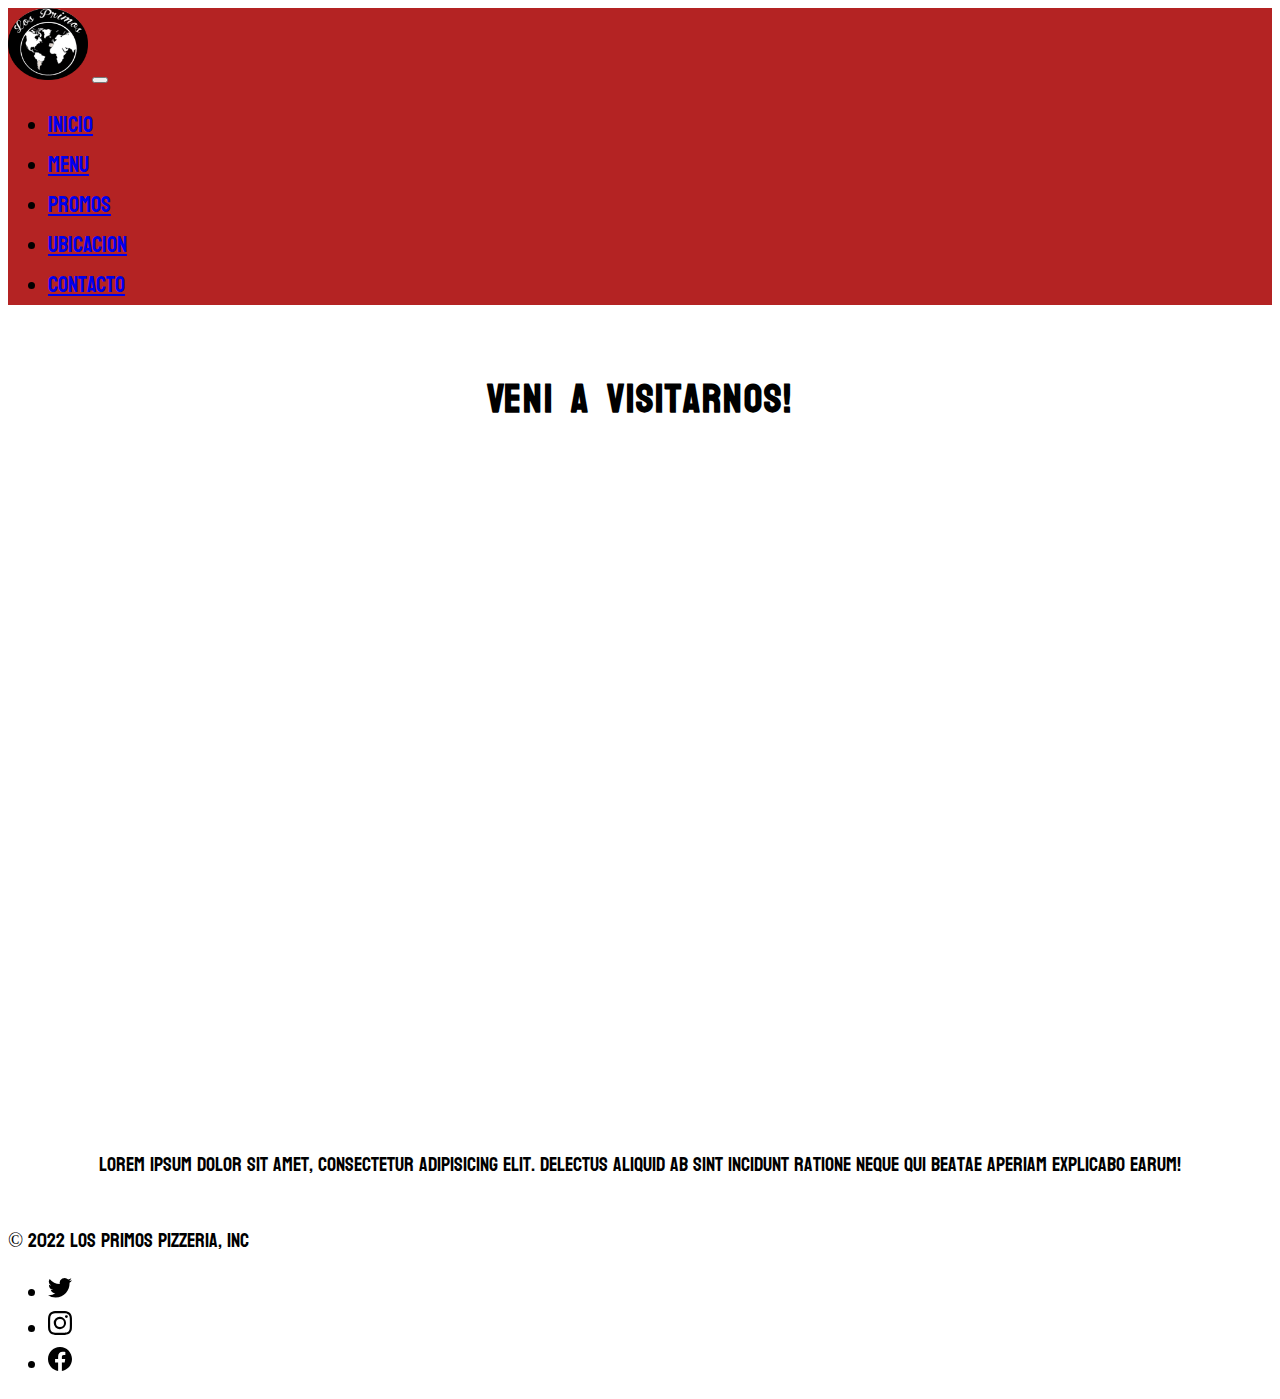
<file: pages/ubicacion.html>
<!DOCTYPE html>
<html lang="en">
<head>
    <meta charset="UTF-8">
    <meta http-equiv="X-UA-Compatible" content="IE=edge">
    <meta name="viewport" content="width=device-width, initial-scale=1.0">
    <title>Ubicacion</title>
    <link rel="stylesheet" href="../css/estilos.css">
    <link rel="icon" href="../img/redondo.png" type="image/x-icon">
    <link href="https://fonts.googleapis.com/css2?family=Amatic+SC&family=Koulen&family=Lobster&family=Oleo+Script&family=Permanent+Marker&display=swap" rel="stylesheet">
    <link href="https://cdn.jsdelivr.net/npm/bootstrap@5.2.0-beta1/dist/css/bootstrap.min.css" rel="stylesheet" integrity="sha384-0evHe/X+R7YkIZDRvuzKMRqM+OrBnVFBL6DOitfPri4tjfHxaWutUpFmBp4vmVor" crossorigin="anonymous">
</head>
<body>
  <header>
    <nav class="navbar navbar-expand-lg" style="background-color: rgb(180, 35, 35);">
    
        <div class="container-fluid">
            <a class="navbar-brand" href="../index.html"><img src="../img/redondo.png"  alt="logo"></a>
            <button class="navbar-toggler" type="button" data-bs-toggle="collapse" data-bs-target="#navbarSupportedContent" aria-controls="navbarSupportedContent" aria-expanded="false" aria-label="Toggle navigation">
            <span class="navbar-toggler-icon"></span>
            </button>
            <div class="collapse navbar-collapse" id="navbarSupportedContent">
                <ul class="navbar-nav ms-auto mb-2 mb-lg-0 " >
                    <li class="nav-item">
                        <a class="nav-link active" aria-current="page" href="../index.html">Inicio</a>
                    </li>
                    <li class="nav-item">
                        <a class="nav-link active" aria-current="page" href="./menu.html">Menu</a>
                    </li>
                    <li class="nav-item">
                        <a class="nav-link active" aria-current="page" href="./promos.html">Promos</a>
                    </li>
                    <li class="nav-item">
                        <a class="nav-link active" aria-current="page" href="./ubicacion.html">Ubicacion</a>
                    </li>
                    <li class="nav-item">
                        <a class="nav-link active" aria-current="page" href="./contacto.html">Contacto</a>
                    </li>                    
                </ul>                
            </div>
        </div>
    
      </nav>   
    </header> 
    <section class="ubicacion">
        <div class="titulo-ubicacion">
            <h2>Veni a visitarnos!</h2>
        </div>
        <div class="iframe">
            <iframe src="https://www.google.com/maps/embed?pb=!1m18!1m12!1m3!1d201170.0251952923!2d-57.740621145392126!3d-38.01721305261007!2m3!1f0!2f0!3f0!3m2!1i1024!2i768!4f13.1!3m3!1m2!1s0x9584d94d19d34209%3A0xdd9670804bfed126!2sMar%20del%20Plata%2C%20Provincia%20de%20Buenos%20Aires!5e0!3m2!1ses-419!2sar!4v1652212194936!5m2!1ses-419!2sar" width="600" height="450" style="border:0;" allowfullscreen="" loading="lazy" referrerpolicy="no-referrer-when-downgrade"></iframe>
        </div>
        <div>
            <p>Lorem ipsum dolor sit amet, consectetur adipisicing elit. Delectus aliquid ab sint incidunt ratione neque qui beatae aperiam explicabo earum!</p>
        </div>
    </section>

    <svg xmlns="http://www.w3.org/2000/svg" style="display: none;" >
      <symbol id="facebook" viewBox="0 0 16 16">
        <path d="M16 8.049c0-4.446-3.582-8.05-8-8.05C3.58 0-.002 3.603-.002 8.05c0 4.017 2.926 7.347 6.75 7.951v-5.625h-2.03V8.05H6.75V6.275c0-2.017 1.195-3.131 3.022-3.131.876 0 1.791.157 1.791.157v1.98h-1.009c-.993 0-1.303.621-1.303 1.258v1.51h2.218l-.354 2.326H9.25V16c3.824-.604 6.75-3.934 6.75-7.951z"/>
      </symbol>
      <symbol id="instagram" viewBox="0 0 16 16">
          <path d="M8 0C5.829 0 5.556.01 4.703.048 3.85.088 3.269.222 2.76.42a3.917 3.917 0 0 0-1.417.923A3.927 3.927 0 0 0 .42 2.76C.222 3.268.087 3.85.048 4.7.01 5.555 0 5.827 0 8.001c0 2.172.01 2.444.048 3.297.04.852.174 1.433.372 1.942.205.526.478.972.923 1.417.444.445.89.719 1.416.923.51.198 1.09.333 1.942.372C5.555 15.99 5.827 16 8 16s2.444-.01 3.298-.048c.851-.04 1.434-.174 1.943-.372a3.916 3.916 0 0 0 1.416-.923c.445-.445.718-.891.923-1.417.197-.509.332-1.09.372-1.942C15.99 10.445 16 10.173 16 8s-.01-2.445-.048-3.299c-.04-.851-.175-1.433-.372-1.941a3.926 3.926 0 0 0-.923-1.417A3.911 3.911 0 0 0 13.24.42c-.51-.198-1.092-.333-1.943-.372C10.443.01 10.172 0 7.998 0h.003zm-.717 1.442h.718c2.136 0 2.389.007 3.232.046.78.035 1.204.166 1.486.275.373.145.64.319.92.599.28.28.453.546.598.92.11.281.24.705.275 1.485.039.843.047 1.096.047 3.231s-.008 2.389-.047 3.232c-.035.78-.166 1.203-.275 1.485a2.47 2.47 0 0 1-.599.919c-.28.28-.546.453-.92.598-.28.11-.704.24-1.485.276-.843.038-1.096.047-3.232.047s-2.39-.009-3.233-.047c-.78-.036-1.203-.166-1.485-.276a2.478 2.478 0 0 1-.92-.598 2.48 2.48 0 0 1-.6-.92c-.109-.281-.24-.705-.275-1.485-.038-.843-.046-1.096-.046-3.233 0-2.136.008-2.388.046-3.231.036-.78.166-1.204.276-1.486.145-.373.319-.64.599-.92.28-.28.546-.453.92-.598.282-.11.705-.24 1.485-.276.738-.034 1.024-.044 2.515-.045v.002zm4.988 1.328a.96.96 0 1 0 0 1.92.96.96 0 0 0 0-1.92zm-4.27 1.122a4.109 4.109 0 1 0 0 8.217 4.109 4.109 0 0 0 0-8.217zm0 1.441a2.667 2.667 0 1 1 0 5.334 2.667 2.667 0 0 1 0-5.334z"/>
      </symbol>
      <symbol id="twitter" viewBox="0 0 16 16">
        <path d="M5.026 15c6.038 0 9.341-5.003 9.341-9.334 0-.14 0-.282-.006-.422A6.685 6.685 0 0 0 16 3.542a6.658 6.658 0 0 1-1.889.518 3.301 3.301 0 0 0 1.447-1.817 6.533 6.533 0 0 1-2.087.793A3.286 3.286 0 0 0 7.875 6.03a9.325 9.325 0 0 1-6.767-3.429 3.289 3.289 0 0 0 1.018 4.382A3.323 3.323 0 0 1 .64 6.575v.045a3.288 3.288 0 0 0 2.632 3.218 3.203 3.203 0 0 1-.865.115 3.23 3.23 0 0 1-.614-.057 3.283 3.283 0 0 0 3.067 2.277A6.588 6.588 0 0 1 .78 13.58a6.32 6.32 0 0 1-.78-.045A9.344 9.344 0 0 0 5.026 15z"/>
      </symbol>
    </svg>
  
    <div class="container-fluid" >
      <footer class="d-flex flex-wrap justify-content-between align-items-center py-3 my-4 border-top colorfooter">
        <div class="col-md-4 d-flex align-items-center">
          <span class="text-muted">&copy; 2022 Los Primos Pizzeria, Inc</span>
        </div>
    
        <ul class="nav col-md-4 justify-content-end list-unstyled d-flex">
          <li class="ms-3"><a class="text-muted" href="http://www.twitter.com"><svg class="bi" width="24" height="24"><use xlink:href="#twitter"/> --></svg></a></li>
          <li class="ms-3"><a class="text-muted" href="http://www.instagram.com"><svg class="bi" width="24" height="24"><use xlink:href="#instagram"/></svg></a></li>
          <li class="ms-3"><a class="text-muted" href="http://wwww.facebook.com"><svg class="bi" width="24" height="24"><use xlink:href="#facebook"/></svg></a></li>
        </ul>
      </footer>
    </div>
</body>
<script src="https://cdn.jsdelivr.net/npm/bootstrap@5.2.0-beta1/dist/js/bootstrap.bundle.min.js" integrity="sha384-pprn3073KE6tl6bjs2QrFaJGz5/SUsLqktiwsUTF55Jfv3qYSDhgCecCxMW52nD2" crossorigin="anonymous"></script>
</html>
</file>
<file: css/estilos.css>
*{
    font-family: 'Koulen', cursive;
}


/* HEADER */
/* -- MOBILE -- */
@media (max-width: 576px) {
    .navbar-brand img{    
        width: 50px;
    }
    .container-fluid{
        width: 95%;
    }
    .nav-link{
        font-size: 18px;        
    }
}
/* -- TABLET -- */
@media (min-width: 576px) and (max-width: 992px) {
    .navbar-brand img{    
        width: 60px; 
    }
    .container-fluid{
        width: 90%;
    }
    .nav-link{
        font-size: 19px;
    }

    
}
/* -- DESKTOP -- */
@media (min-width: 992px) {
    .navbar-brand img {    
        width: 80px;
    
    }
    .container-fluid{
        width: 80%;
    }
    .nav-link{
        font-size: 22px;

    }
    .nav-item__a{
        
    }
    
}




/* === FOOTER === */

/* .footer {
    margin-top: auto;
    padding: 1em 0;
}
 */

/* === RESPONSIVE === */ 
/* -- MOBILE -- */

@media (max-width: 576px) {
    .text-muted {
        font-size: 16px;
    } 

}

    /* -- TABLET -- */
    @media (min-width: 576px) and (max-width: 992px) {
        .text-muted {
            font-size: 16px;
        } 
    
}

    /* -- DESKTOP -- */
    @media (min-width: 992px) {  
        .text-muted {
            font-size: 20px;
        }       

}

/* FIN FOOTER */


/* === INDEX === */
.contenedor-boton button {
    background-color: red;
}





/* CONTACTO */

.section-form {
    display: flex;    
    justify-content: center;
    padding-top: 20px;
}

.formulario {
    width: 60%;
}
.titulo-form{
    text-align: start;
    padding-bottom: 10px;
}    


/* UBICACION */

.titulo-ubicacion h2 {
    font-size: 40px;
    padding-top: 25px ;
    text-align: center;
    font-family: 'Koulen', cursive;
    letter-spacing: 2px;
    word-spacing: 5px;
}
.ubicacion p {
    font-size: 20px;
    text-align: center;
    font-family: 'Koulen', cursive;
    padding-bottom: 20px;
}
.iframe {    
    text-align: center;  
    padding-top: 25px;
    padding-bottom: 25px;

}
/* -- MOBILE -- */
@media (max-width: 576px) {
    iframe {
        width: 400px;
        height: 400px;
    }
}
/* -- TABLET -- */
@media (min-width: 576px) and (max-width: 992px) {
    
    iframe {    
        width: 550px;
        height: 500px; 
        padding-top: 0px;
        padding-bottom: 0px;
    }
}
/* -- DESKTOP -- */
@media (min-width: 992px) {
    
    iframe {    
        width: 700px;
        height: 600px; 
        padding-top: 0px;
        padding-bottom: 0px;
    }
}

/* PROMOS */

.titulo-promos {
    text-align: center;
    padding-top: 30px;
    padding-bottom: 20px;
}
</file>
